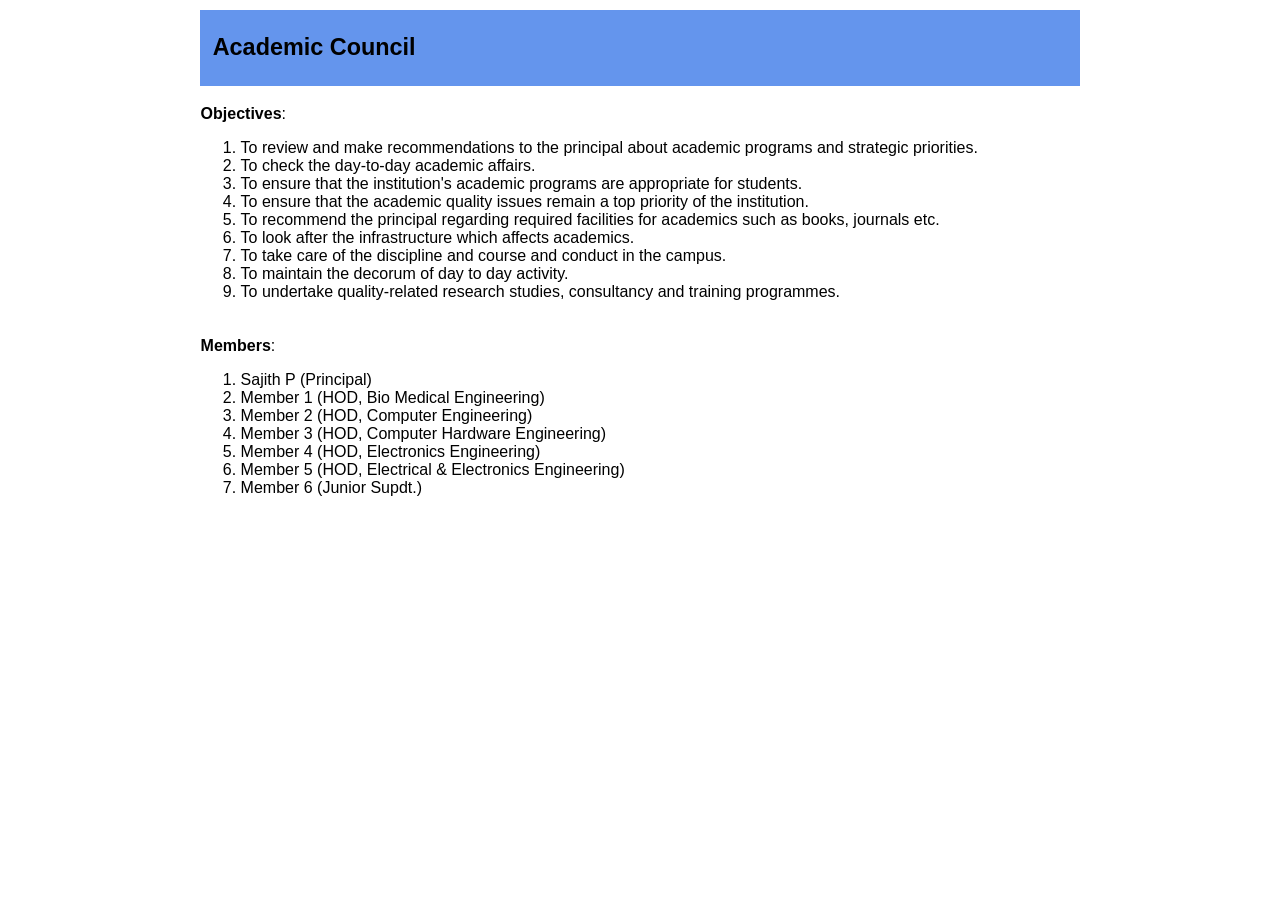
<file: source/acccomm.html>
<!DOCTYPE html>
<html>
	<body>
		<table align="center" width="70%">
			<tr style='font-family: Arial, sans-serif;font-weight: normal;font-size: 20px; background-color:cornflowerblue;'>
				<td>
					<h3>&nbsp&nbspAcademic Council </h3>
				</td>
			</tr>
			<tr style='font-family: Arial, sans-serif;font-weight: normal;font-size: 16px;'>
				<td>
					<p><strong>Objectives</strong>:</p>
				   <ol>
					<li>To review and make recommendations to the principal about academic programs and strategic priorities.</li>
					<li>To check the day-to-day academic affairs.</li>
					<li>To ensure that the institution's academic programs are appropriate for students.</li>
					<li>To ensure that the academic quality issues remain a top priority of the institution.</li>
					<li>To recommend the principal regarding required facilities for academics such as books, journals etc.</li>
					<li>To look after the infrastructure which affects academics.</li>
					<li>To take care of the discipline and course and conduct in the campus.</li>
					<li>To maintain the decorum of day to day activity.</li>
					<li>To undertake quality-related research studies, consultancy and training programmes.</li>
				     </ol>
				</td>
			</tr>
			<tr style='font-family: Arial, sans-serif;font-weight: normal;font-size: 16px;'>
				<td>
					<p><strong>Members</strong>:</p>
					<ol>
						<li>Sajith P (Principal)</li>
						<li>Member 1 (HOD, Bio Medical Engineering)</li>
						<li>Member 2 (HOD, Computer Engineering)</li>
						<li>Member 3 (HOD, Computer Hardware Engineering)</li>
						<li>Member 4 (HOD, Electronics Engineering)</li>
						<li>Member 5 (HOD, Electrical & Electronics Engineering)</li>
						<li>Member 6 (Junior Supdt.)</li>
					</ol>
				</td>
			</tr>
		</table>
	</body>
</html>
</file>
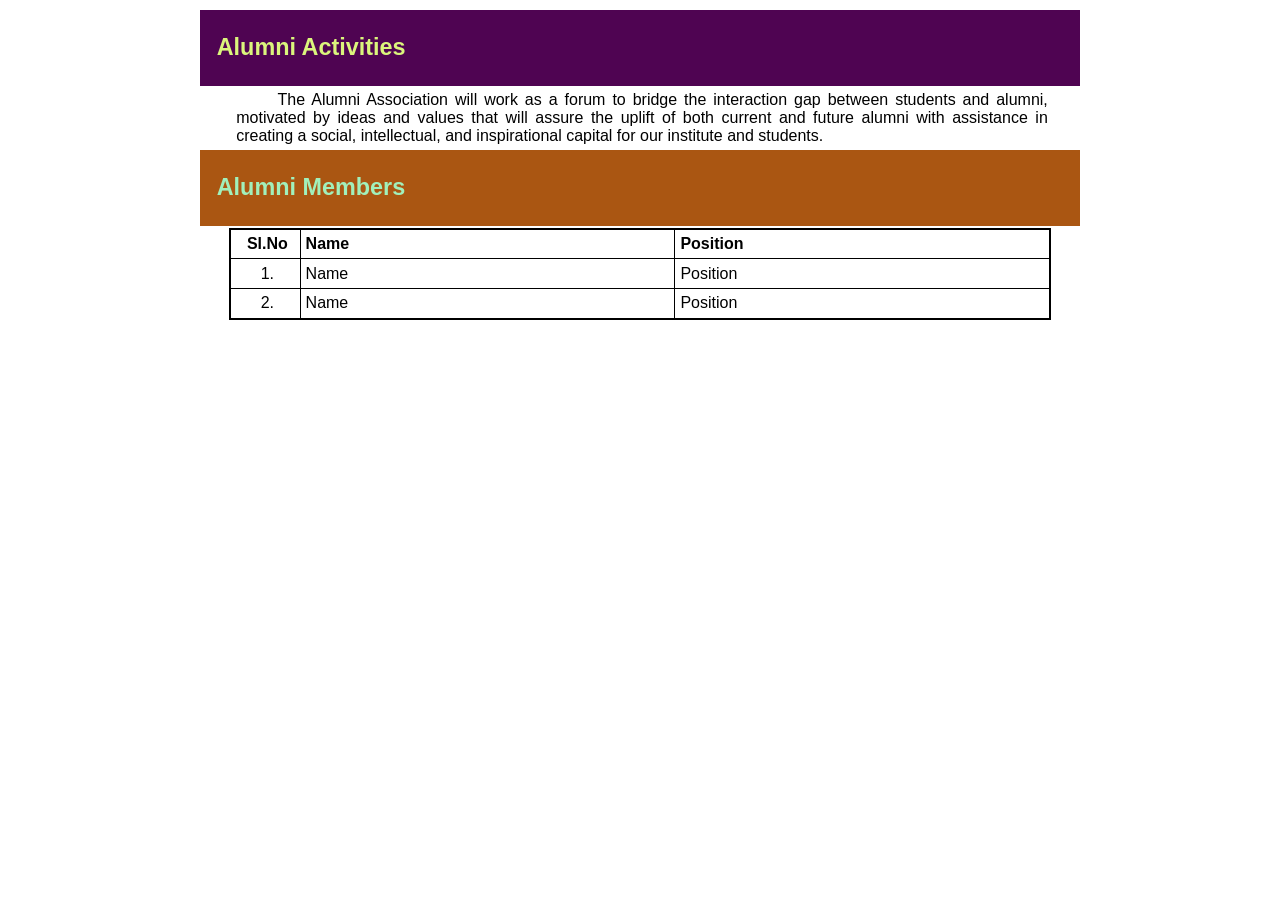
<file: source/alumniact.html>
<!DOCTYPE html>
<html>
	<head>
		<style>
			td{
				padding-left: 5px;
			}
		</style>
	</head>
	<body>
		<table align="center" width="70%">
			<tr style='font-family: Arial, sans-serif;font-weight: normal;font-size: 20px; background-color:rgb(79, 4, 82); 
			color:rgb(219, 245, 124)'>
				<td>
					<h3>&nbsp&nbspAlumni Activities </h3>
				</td>
			</tr>
		</table>
		<table align="center" width="65%">
			<tr style='font-family: Arial, sans-serif;font-weight: normal;font-size: 16px;'>
				<td align="justify">
					&nbsp;&nbsp;&nbsp;&nbsp;&nbsp;&nbsp;The Alumni Association will work as a forum to bridge the interaction 
					gap between students and alumni, motivated by ideas and values that will assure the uplift of both current 
					and future alumni with assistance in creating a social, intellectual, and inspirational capital for our 
					institute and students.
				</td>
			</tr>
		</table>

		<table align="center" width="70%">
			<tr style='font-family: Arial, sans-serif;font-weight: normal;font-size: 20px; background-color:rgb(170, 86, 18); 
			color:rgb(161, 240, 187)'>
				<td>
					<h3>&nbsp&nbspAlumni Members </h3>
				</td>
			</tr>
		</table>
		<table align="center" width="65%" border="2" style='border: 2px solid black; border-collapse: collapse;
			font-family: Arial, sans-serif;font-weight: normal;font-size: 16px;'>
			<tr style='font-weight: bold;' height="30px">
				<td align="center" width="5%">Sl.No</td>
				<td width="30%">Name</td>
				<td width="30%">Position</td>
			</tr>
			<tr height="30px">
				<td align="center" width="5%" >1.</td>
				<td width="30%">Name</td>
				<td width="30%">Position</td>
			</tr>
			<tr height="30px">
				<td align="center" width="5%" >2.</td>
				<td width="30%">Name</td>
				<td width="30%">Position</td>
			</tr>
		</table>
	</body>
</html>
</file>
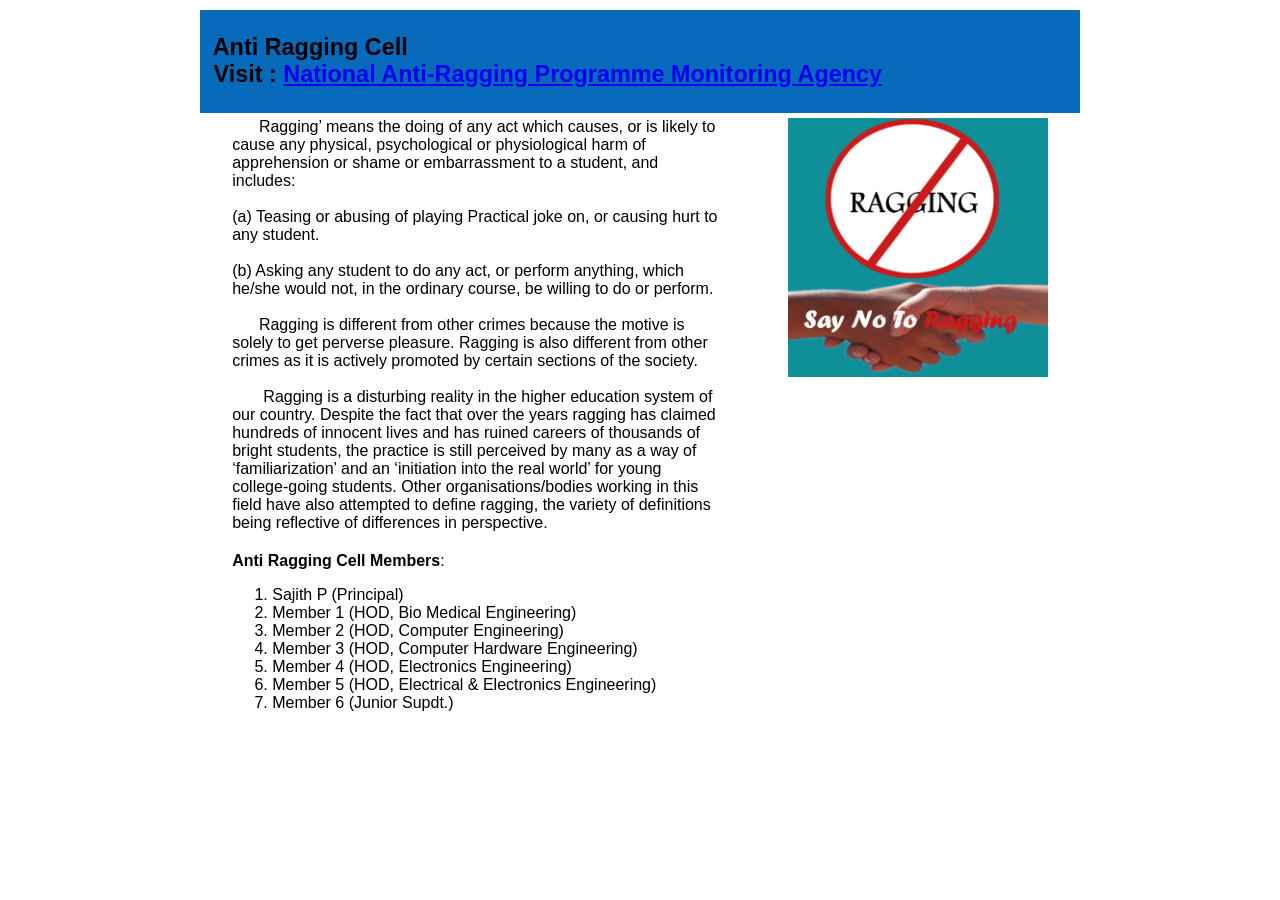
<file: source/antcomm.html>
<!DOCTYPE html>
<html>
	<body>
		<table align="center" width="70%">
			<tr style='font-family: Arial, sans-serif;font-weight: normal;font-size: 20px; background-color:rgb(7, 106, 187);'>
				<td>
					<h3> &nbsp&nbspAnti Ragging Cell
					<br>&nbsp&nbspVisit : <a href="https://www.antiragging.in/">National Anti-Ragging Programme Monitoring Agency</a> </h3>
				</td>
			</tr>
        	</table>
        	<table align="center" width="65%">
		    <tr style='font-family: Arial, sans-serif;font-weight: normal;font-size: 16px;'>
			<td width="60%">
				&nbsp&nbsp&nbsp&nbsp&nbsp&nbspRagging’ means the doing of any act which causes, 
				or is likely to cause any physical, psychological or physiological harm of 
				apprehension or shame or embarrassment to a student, and includes:
				<br><br>
    				(a) Teasing or abusing of playing Practical joke on, or causing hurt to any student.
    				<br><br>
				(b) Asking any student to do any act, or perform anything, which he/she would not, 
				in the ordinary course, be willing to do or perform.
				<br><br>
				&nbsp&nbsp&nbsp&nbsp&nbsp&nbspRagging is different from other crimes because the motive 
				is solely to get perverse pleasure. Ragging is also different from other crimes as it is 
				actively promoted by certain sections of the society.
				<br><br>
                    		&nbsp&nbsp&nbsp&nbsp&nbsp&nbsp Ragging is a  disturbing reality in the higher 
				education system of our country. Despite the fact that over  the years ragging 
				has claimed hundreds of innocent lives and has ruined careers of  thousands of 
				bright   students,  the  practice  is  still  perceived by  many as  a  way of 
				‘familiarization’ and an ‘initiation into 
                    		the real world’ for  young  college-going students. Other organisations/bodies 
                    		working in this  field have also  attempted  to define ragging, the variety of 
                    		definitions being reflective of differences in perspective.
			</td>
                	<td align="right" valign="top">
                    		<img src="../images/rag1.jpg" height="80%" width="80%">
                	</td>
		</tr>
		<tr style='font-family: Arial, sans-serif;font-weight: normal;font-size: 16px;'>
			<td>
				<p><strong>Anti Ragging Cell Members</strong>:</p>
					<ol>
						<li>Sajith P (Principal)</li>
						<li>Member 1 (HOD, Bio Medical Engineering)</li>
						<li>Member 2 (HOD, Computer Engineering)</li>
						<li>Member 3 (HOD, Computer Hardware Engineering)</li>
						<li>Member 4 (HOD, Electronics Engineering)</li>
						<li>Member 5 (HOD, Electrical & Electronics Engineering)</li>
						<li>Member 6 (Junior Supdt.)</li>
					</ol>
				</td>
			</tr>
		</table>
	</body>
</html>
</file>
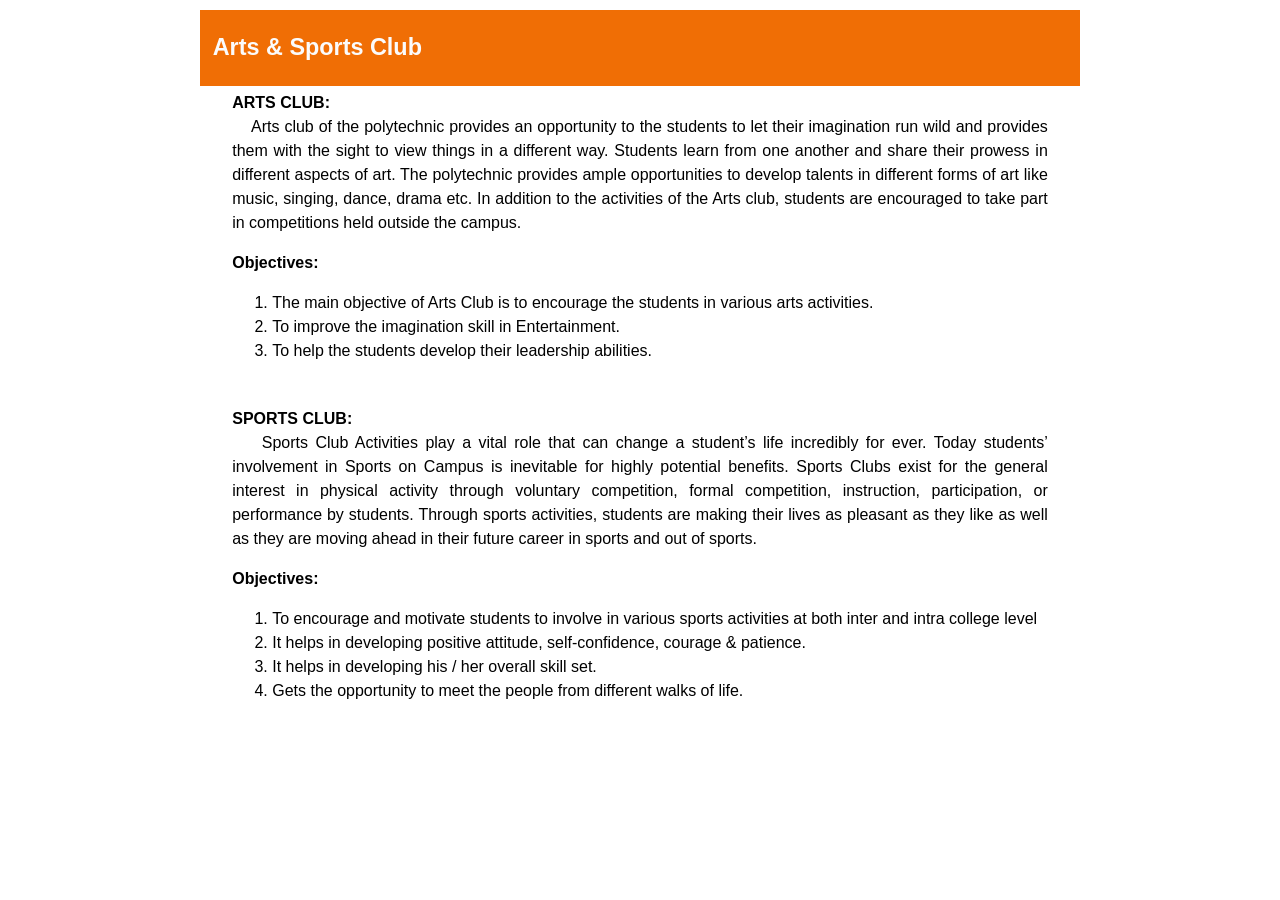
<file: source/arts.html>
<!DOCTYPE html>
<html>
	<body>
		<table align="center" width="70%">
			<tr style='font-family: Arial, sans-serif;font-weight: normal;font-size: 20px; background-color:rgb(240, 110, 5); color:rgb(251, 251, 252)'>
				<td>
					<h3>&nbsp&nbspArts & Sports Club </h3>
				</td>
			</tr>
		</table>
		<table align="center" width="65%">
			<tr style='font-family: Arial, sans-serif;font-weight: normal;font-size: 16px;'>
				<td align="justify" style='line-height: 150%;' width="90%">
					<strong>ARTS CLUB:</strong>
					<br>
					&nbsp&nbsp&nbsp&nbspArts club of the polytechnic provides an opportunity to the students to let 
					their imagination run wild and provides them with the sight to view things in a different way. 
					Students learn from one another and share their prowess in different aspects of art. The polytechnic 
					provides ample opportunities to develop talents in different forms of art like music, singing, 
					dance, drama etc. In addition to the activities of the Arts club, students are encouraged to take part 
					in competitions held outside the campus.
					<br>
					<p><strong>Objectives:</strong></p>
					<ol>
						<li>The main objective of Arts Club is to encourage the students in various arts activities.</li>
						<li>To improve the imagination skill in Entertainment.</li>
						<li>To help the students develop their leadership abilities.</li>
					</ol>
				</td>
			</tr>
			<tr style='font-family: Arial, sans-serif;font-weight: normal;font-size: 16px;'>
				<td align="justify" style='line-height: 150%;' width="90%">
					<br>
					<strong>SPORTS CLUB:</strong>
					<br>
					&nbsp&nbsp&nbsp&nbspSports Club Activities play a vital role that can change a student’s life incredibly 
					for ever. Today students’ involvement in Sports on Campus is inevitable for highly potential benefits.
					Sports Clubs exist for the general interest in physical activity through voluntary competition, 
					formal competition, instruction, participation, or performance by students.  Through sports activities, 
					students are making their lives as pleasant as they like as well as they are moving ahead in their 
					future career in sports and out of sports.
					<br>
					<p><strong>Objectives:</strong></p>
					<ol>
						<li>To encourage and motivate students to involve in various sports activities at both inter and intra college level</li>
						<li>It helps in developing positive attitude, self-confidence, courage & patience.</li>
						<li>It helps in developing his / her overall skill set.</li>
						<li>Gets the opportunity to meet the people from different walks of life.</li>
					</ol>
				</td>
			</tr>
		</table>
	</body>
</html>
</file>
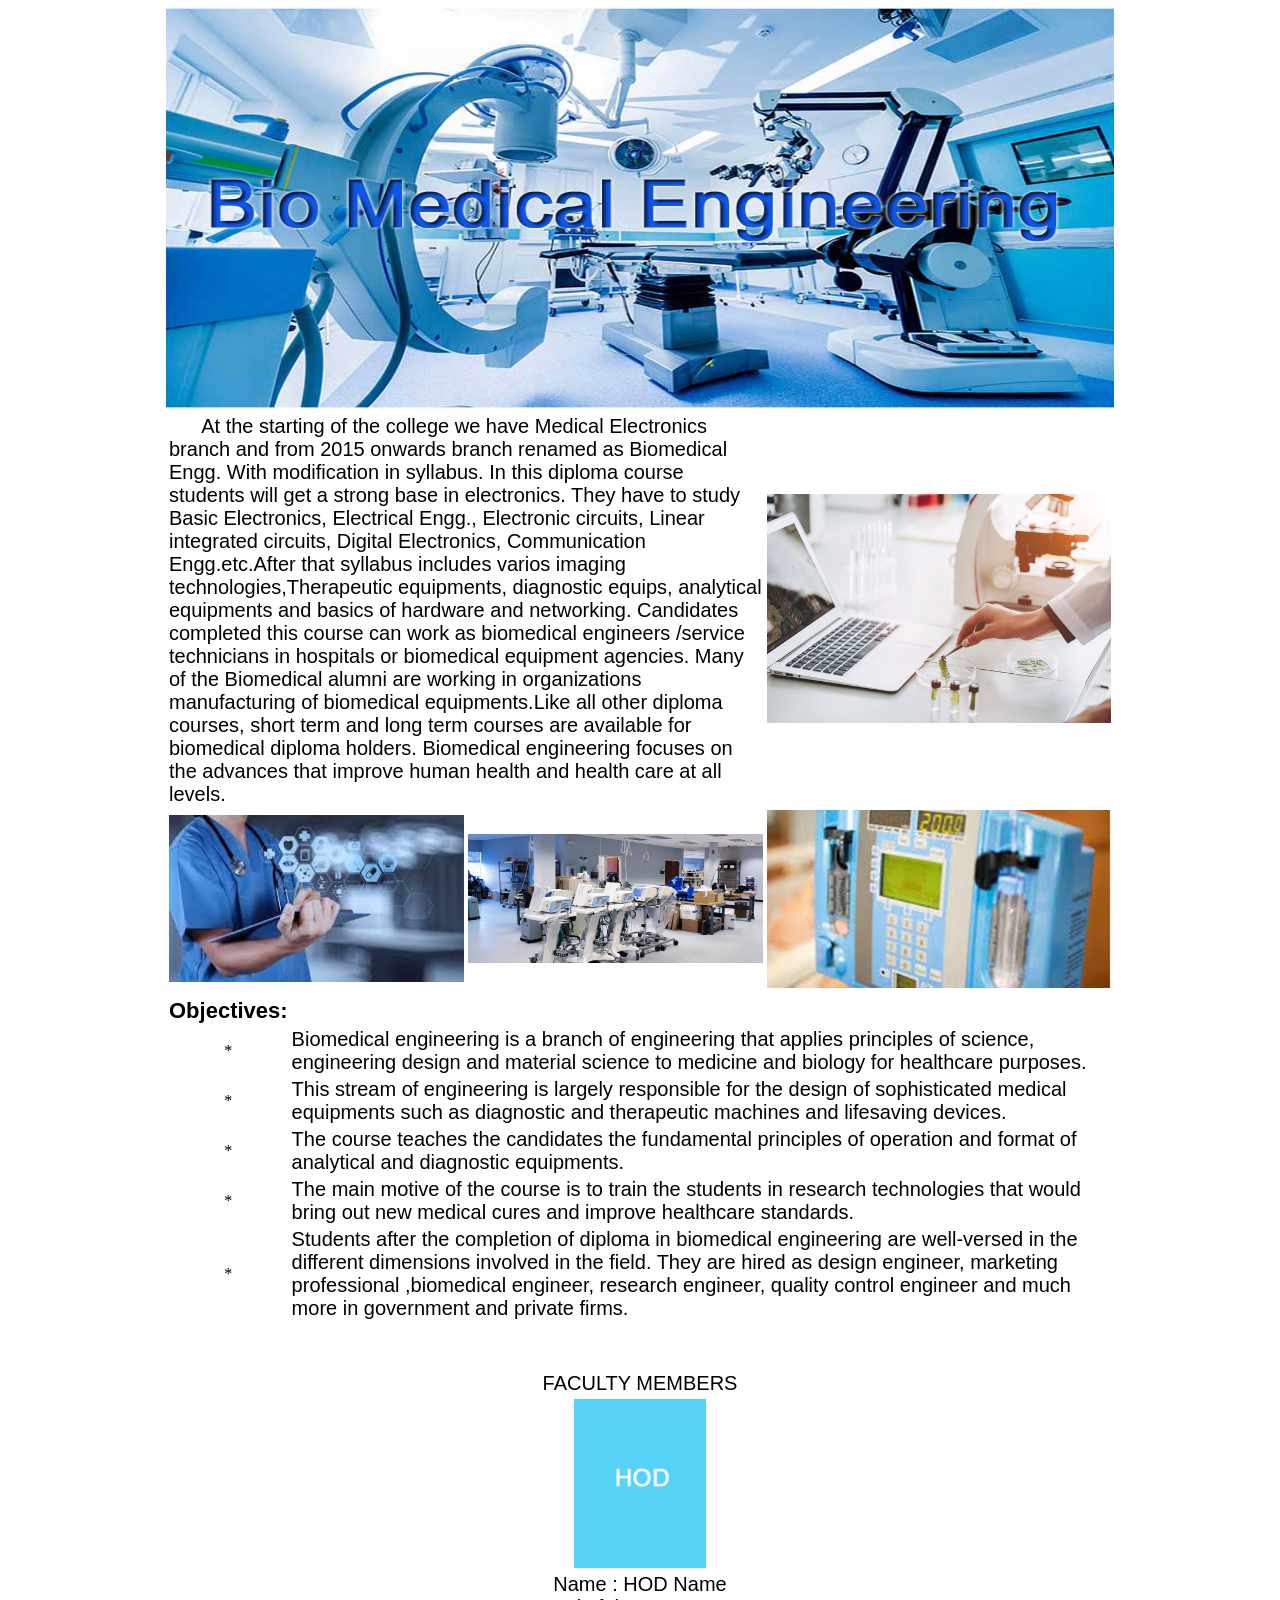
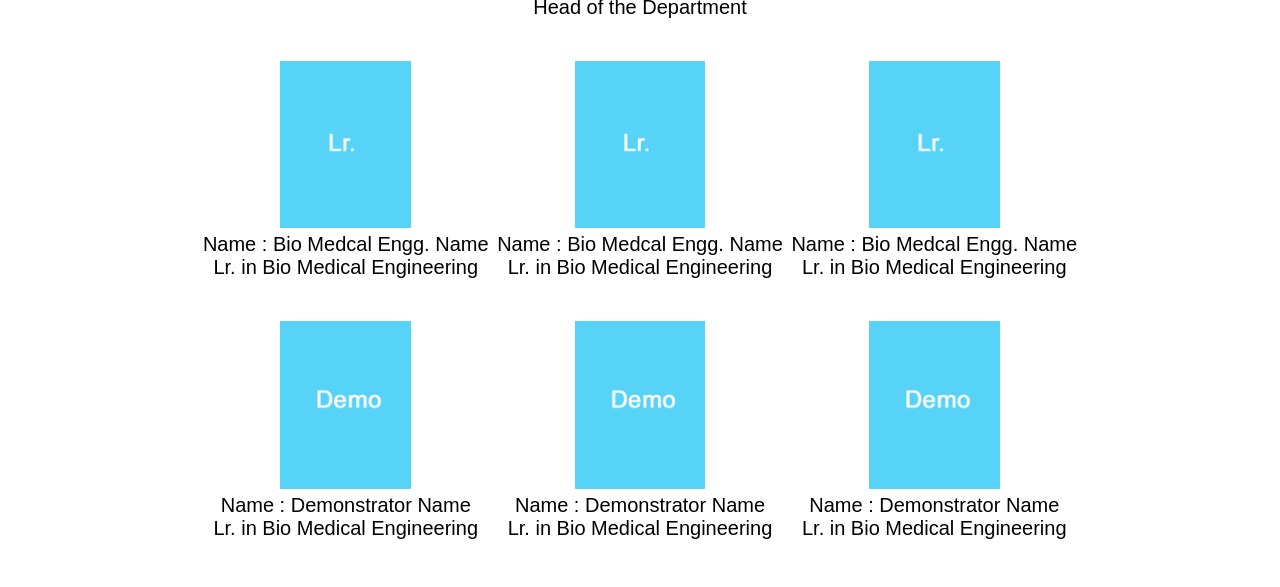
<file: source/bme.html>
<!DOCTYPE html PUBLIC "-//W3C//DTD XHTML 1.0 Strict//EN" "http://www.w3.org/TR/xhtml2/DTD/xhtml1-strict.dtd">
<html>
    <body>
        <center> 
            <img src="../images/bme1.jpg" width="75%" height="400px">
        </center>

        <table align="center" width="75%">
            <tr>
                <td width="65%" colspan="2" style='font-family: Arial, sans-serif;font-weight: normal;font-size: 20px;'>
                    &nbsp;&nbsp;&nbsp;&nbsp;&nbsp;&nbsp;At the starting of the college we have Medical Electronics 
                    branch and from 2015 onwards branch renamed as Biomedical Engg. With modification in syllabus. 
                    In this diploma course students will get a strong base in electronics. They have to study Basic Electronics, 
                    Electrical Engg., Electronic circuits, Linear integrated circuits, Digital Electronics, 
                    Communication Engg.etc.After that syllabus includes varios imaging technologies,Therapeutic 
                    equipments, diagnostic equips, analytical equipments and basics of hardware and networking. 
                    Candidates completed this course can work as biomedical engineers /service technicians 
                    in hospitals or biomedical equipment agencies. Many of the Biomedical  alumni are working 
                    in organizations manufacturing of biomedical equipments.Like all other diploma courses, 
                    short term and long term courses are available for biomedical diploma holders. 
                    Biomedical engineering focuses on the advances that improve human health and health 
                    care at all levels.
                </td>
                <td width="35%">
                    <img src = "../images/bio-1.jpg" height="100%" width="100%">
                </td>
                <tr>
                    <td width="30%">
                        <img src = "../images/bm2.jpg" height="120%" width="100%">
                    </td>
                    <td width="30%">
                        <img src = "../images/bm3.jpeg" height="100%" width="100%">
                    </td>
                    <td width="30%">
                        <img src = "../images/bm4.jpg" height="50%" width="100%">
                    </td>
                </tr>
            </tr>
        </table>

        <table align="center" width="75%">
            <tr>
                <td width=""95%" style='font-family: Arial, sans-serif;font-weight: bold;font-size: 22px;'>Objectives:</td>
            </tr>
            <tr>
                <td width="2%" align="center">*</td>
                <td width="98%" style='font-family: Arial, sans-serif;font-weight: normal;font-size: 20px;'>
                    Biomedical engineering is a branch of engineering that applies principles of science, 
                    engineering design and material science to medicine and biology for healthcare purposes.   
                </td>
            </tr>
            <tr>
                <td width="2%" align="center">*</td>
                <td width="98%" style='font-family: Arial, sans-serif;font-weight: normal;font-size: 20px;'>
                    This stream of engineering is largely responsible for the design of sophisticated medical 
                    equipments such as diagnostic and therapeutic machines and lifesaving devices.
                </td>
            </tr>
            <tr>
                <td width="2%" align="center">*</td>
                <td width="98%" style='font-family: Arial, sans-serif;font-weight: normal;font-size: 20px;'>
                    The course teaches the candidates the fundamental principles of operation and format of analytical and diagnostic equipments.
                </td>
            </tr>

            <tr>
                <td width="2%" align="center">*</td>
                <td width="98%" style='font-family: Arial, sans-serif;font-weight: normal;font-size: 20px;'>
                    The main motive of the course is to train the students in research technologies that would 
                    bring out new medical cures and improve healthcare standards.
                </td>
            </tr>

            <tr>
                <td width="2%" align="center">*</td>
                <td width="98%" style='font-family: Arial, sans-serif;font-weight: normal;font-size: 20px;'>
                    Students after the completion of diploma in biomedical engineering are well-versed in the 
                    different dimensions involved in the field. They are hired as design engineer, marketing 
                    professional ,biomedical engineer, research engineer, quality control engineer 
                    and much more in government and private firms.
                </td>
            </tr>
        </table>

        <table align="center" width="70%" style='font-family: Arial, sans-serif;font-weight: normal;font-size: 20px;'>
            <tr>
                <td align="center" colspan="3">
                    <br><br>
                        FACULTY MEMBERS
                </td>
            </tr>

            <tr>
                <td align="center">
                    <img src="../images/hod.jpg" width="15%" height="15%">
                    <br>
                        Name : HOD Name
                    <br>
                    Head of the Department
                </td>
            </tr>
        </table>
        <br><br>
        <table align="center" width="70%" style='font-family: Arial, sans-serif;font-weight: normal;font-size: 20px;'>
            <tr>
                <td align="center">
                    <img src="../images/lr.jpg" width="45%" height="45%">
                    <br>
                    Name : Bio Medcal Engg. Name
                    <br>
                    Lr. in Bio Medical Engineering
                </td>
                <td align="center">
                    <img src="../images/lr.jpg" width="45%" height="45%">
                    <br>
                    Name : Bio Medcal Engg. Name
                    <br>
                    Lr. in Bio Medical Engineering
                </td>
                <td align="center">
                    <img src="../images/lr.jpg" width="45%" height="45%">
                    <br>
                    Name : Bio Medcal Engg. Name
                    <br>
                    Lr. in Bio Medical Engineering
                </td>
            </tr>
        </table>
        <br><br>
        <table align="center" width="70%" style='font-family: Arial, sans-serif;font-weight: normal;font-size: 20px;'>
            <tr>
                <td align="center">
                    <img src="../images/demo.jpg" width="45%" height="45%">
                    <br>
                    Name : Demonstrator Name
                    <br>
                    Lr. in Bio Medical Engineering
                </td>
                <td align="center">
                    <img src="../images/demo.jpg" width="45%" height="45%">
                    <br>
                    Name : Demonstrator Name
                    <br>
                    Lr. in Bio Medical Engineering
                </td>
                <td align="center">
                    <img src="../images/demo.jpg" width="45%" height="45%">
                    <br>
                    Name : Demonstrator Name
                    <br>
                    Lr. in Bio Medical Engineering
                </td>
            </tr>
        </table>
        <br><br>    
    </body>
</html>
</file>
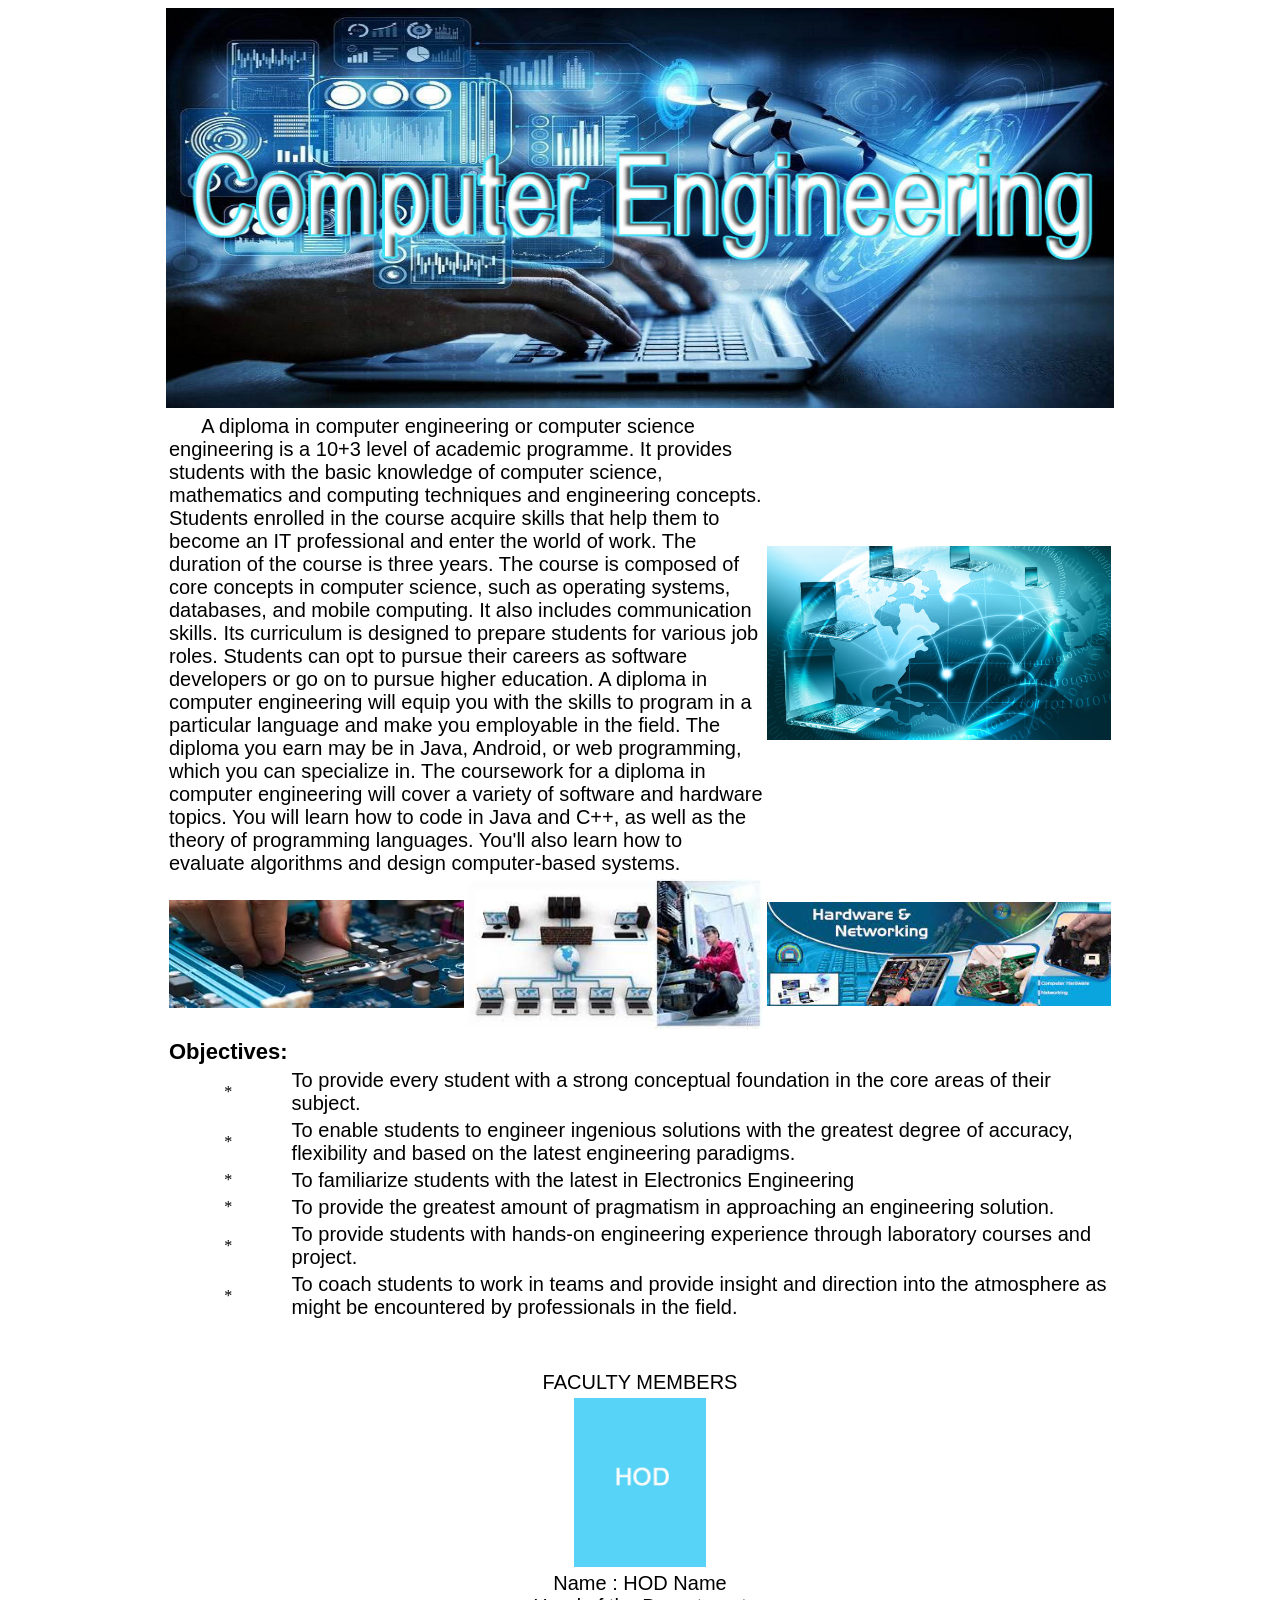
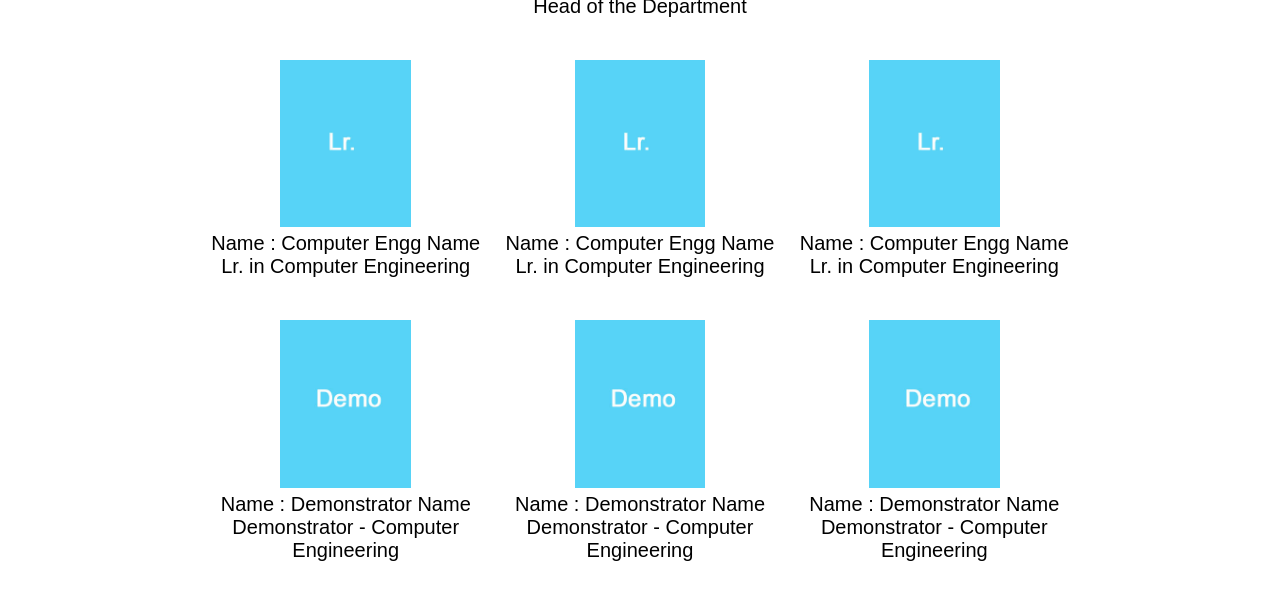
<file: source/ce.html>
<!DOCTYPE html PUBLIC "-//W3C//DTD XHTML 1.0 Strict//EN" "http://www.w3.org/TR/xhtml2/DTD/xhtml1-strict.dtd">
<html>
    <body>
        <center> 
            <img src="../images/ce1.jpg" width="75%" height="400px">
        </center>
        <table align="center" width="75%">
            <tr>
                <td width="65%" colspan="2" style='font-family: Arial, sans-serif;font-weight: normal;font-size: 20px;'>
                    &nbsp;&nbsp;&nbsp;&nbsp;&nbsp;&nbsp;A diploma in computer engineering or computer science engineering is a 10+3 level of academic programme. 
                    It provides students with the basic knowledge of computer science, mathematics and computing techniques and engineering concepts. 
                    Students enrolled in the course acquire skills that help them to become an IT professional and enter the world of work. 
                    The duration of the course is three years. The course is composed of core concepts in computer science, such as operating systems, 
                    databases, and mobile computing. It also includes communication skills. Its curriculum is designed to prepare students for 
                    various job roles. Students can opt to pursue their careers as software developers or go on to pursue higher education. 
                    A diploma in computer engineering will equip you with the skills to program in a particular language and make you employable in the field. The diploma you earn may be in Java, Android, or web programming, which you can specialize in. 
                    The coursework for a diploma in computer engineering will cover a variety of software and hardware topics. You will learn 
                    how to code in Java and C++, as well as the theory of programming languages. You'll also learn how to evaluate algorithms 
                    and design computer-based systems. 
                </td>
                <td width="35%">
                    <img src = "../images/che2.jpg" height="100%" width="100%">
                </td>
                <tr>
                    <td width="30%">
                        <img src = "../images/che3.jpg" height="120%" width="100%">
                    </td>
                    <td width="30%">
                        <img src = "../images/che4.jpg" height="100%" width="100%">
                    </td>
                    <td width="30%">
                        <img src = "../images/che5.jpg" height="50%" width="100%">
                    </td>
                </tr>
            </tr>
        </table>

        <table align="center" width="75%">
            <tr>
                <td width=""95%" style='font-family: Arial, sans-serif;font-weight: bold;font-size: 22px;'>Objectives:</td>
            </tr>
            <tr>
                <td width="2%" align="center">*</td>
                <td width="98%" style='font-family: Arial, sans-serif;font-weight: normal;font-size: 20px;'>
                    To provide every student with a strong conceptual foundation in the core areas of their subject.   
                </td>
            </tr>
            <tr>
                <td width="2%" align="center">*</td>
                <td width="98%" style='font-family: Arial, sans-serif;font-weight: normal;font-size: 20px;'>
                    To enable students to engineer ingenious solutions with the greatest degree of accuracy, flexibility and based on the latest engineering paradigms.
            </tr>
            <tr>
                <td width="2%" align="center">*</td>
                <td width="98%" style='font-family: Arial, sans-serif;font-weight: normal;font-size: 20px;'>
                    To familiarize students with the latest in Electronics Engineering
                </td>
            </tr>

            <tr>
                <td width="2%" align="center">*</td>
                <td width="98%" style='font-family: Arial, sans-serif;font-weight: normal;font-size: 20px;'>     
                    To provide the greatest amount of pragmatism in approaching an engineering solution.
                </td>
            </tr>

            <tr>
                <td width="2%" align="center">*</td>
                <td width="98%" style='font-family: Arial, sans-serif;font-weight: normal;font-size: 20px;'>
                    To provide students with hands-on engineering experience through laboratory courses and project.
                </td>
            </tr>

            <tr>
                <td width="2%" align="center">*</td>
                <td width="98%" style='font-family: Arial, sans-serif;font-weight: normal;font-size: 20px;'>
                    To coach students to work in teams and provide insight and direction into the atmosphere as might be encountered by professionals in the field.
                </td>
            </tr>
        </table>

                <table align="center" width="70%" style='font-family: Arial, sans-serif;font-weight: normal;font-size: 20px;'>
            <tr>
                <td align="center" colspan="3">
                    <br><br>
                        FACULTY MEMBERS
                </td>
            </tr>

            <tr>
                <td align="center">
                    <img src="../images/hod.jpg" width="15%" height="15%">
                    <br>
                        Name : HOD Name
                    <br>
                    Head of the Department
                </td>
            </tr>
        </table>
        <br><br>
        <table align="center" width="70%" style='font-family: Arial, sans-serif;font-weight: normal;font-size: 20px;'>
            <tr>
                <td align="center">
                    <img src="../images/lr.jpg" width="45%" height="45%">
                    <br>
                    Name : Computer Engg Name
                    <br>
                    Lr. in Computer Engineering
                </td>
                <td align="center">
                    <img src="../images/lr.jpg" width="45%" height="45%">
                    <br>
                    Name : Computer Engg Name
                    <br>
                    Lr. in Computer Engineering
                </td>
                <td align="center">
                    <img src="../images/lr.jpg" width="45%" height="45%">
                    <br>
                    Name : Computer Engg Name
                    <br>
                    Lr. in Computer Engineering
                </td>
            </tr>
        </table>
        <br><br>
        <table align="center" width="70%" style='font-family: Arial, sans-serif;font-weight: normal;font-size: 20px;'>
            <tr>
                <td align="center">
                    <img src="../images/demo.jpg" width="45%" height="45%">
                    <br>
                    Name : Demonstrator Name
                    <br>
                    Demonstrator - Computer Engineering
                </td>
                <td align="center">
                    <img src="../images/demo.jpg" width="45%" height="45%">
                    <br>
                    Name : Demonstrator Name
                    <br>
                    Demonstrator - Computer Engineering
                </td>
                <td align="center">
                    <img src="../images/demo.jpg" width="45%" height="45%">
                    <br>
                    Name : Demonstrator Name
                    <br>
                    Demonstrator - Computer Engineering
                </td>
            </tr>
        </table>
        <br><br>  
    </body>
</html>
</file>
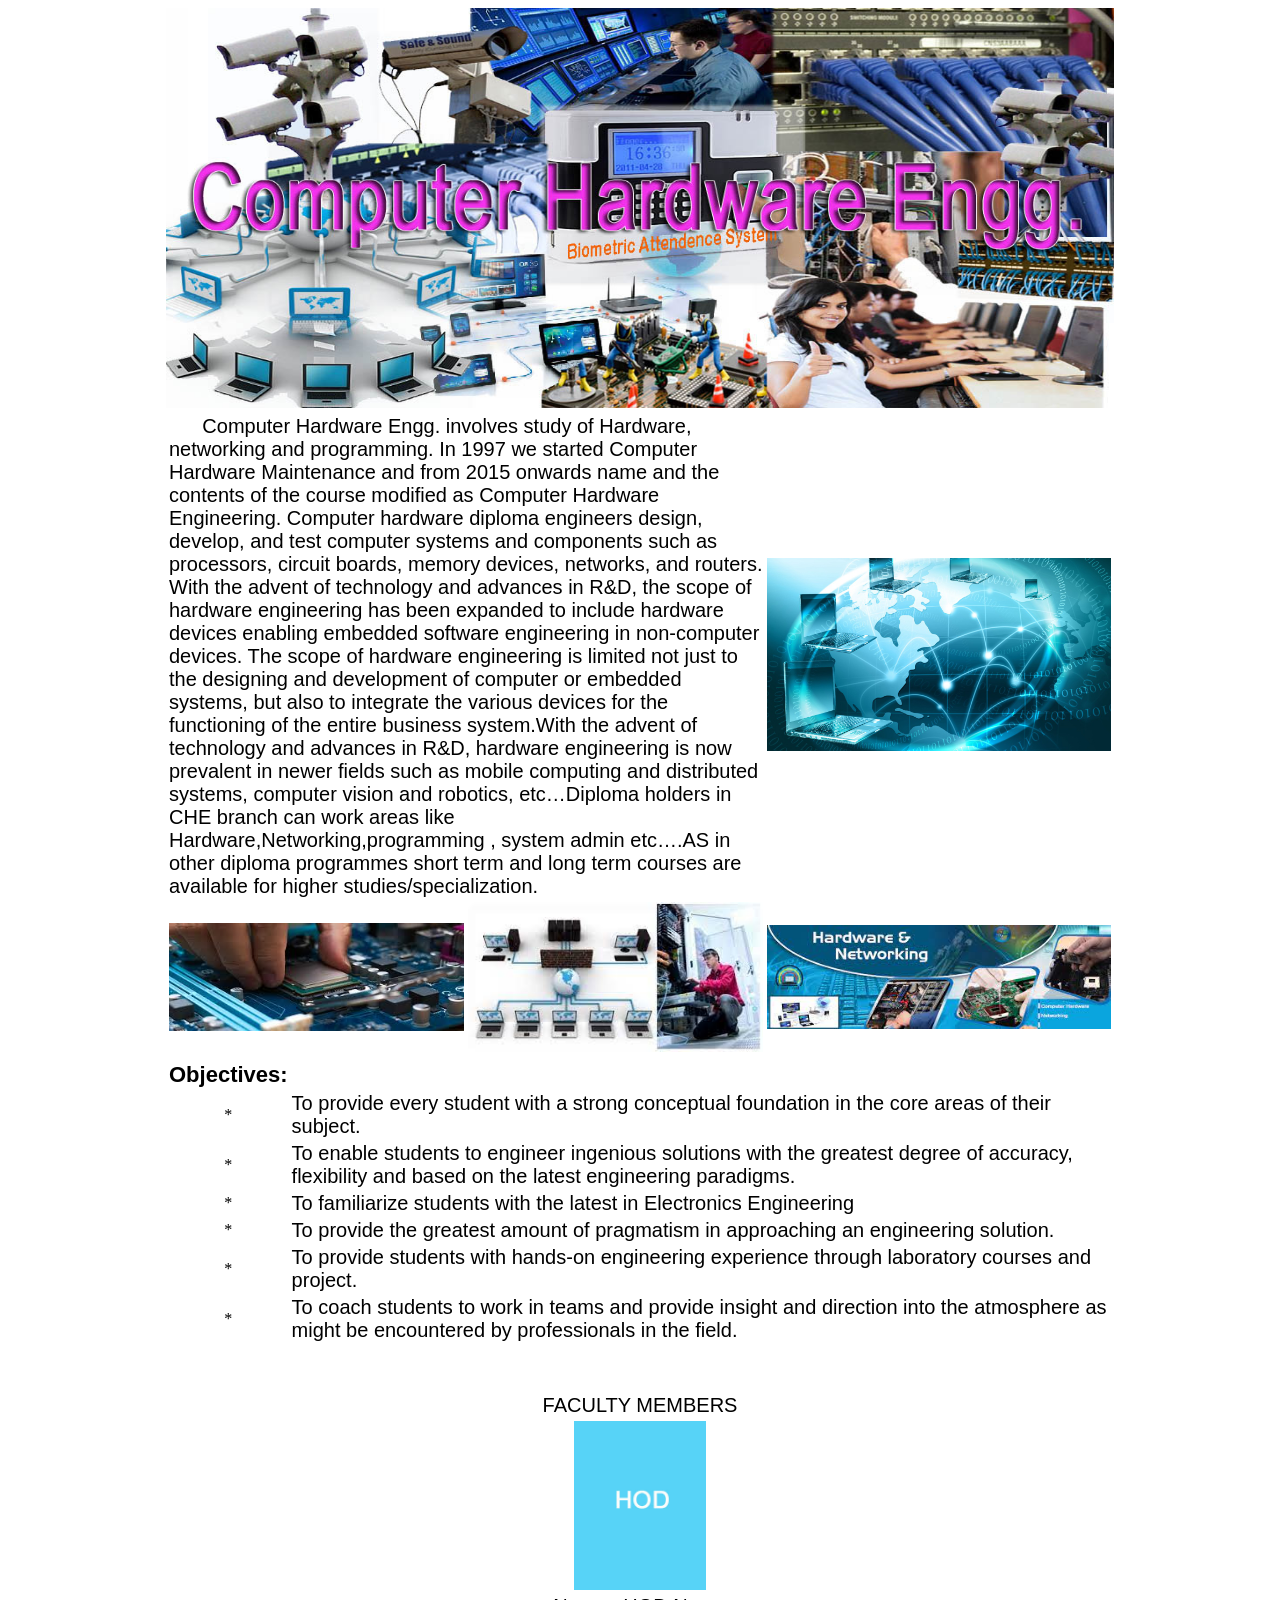
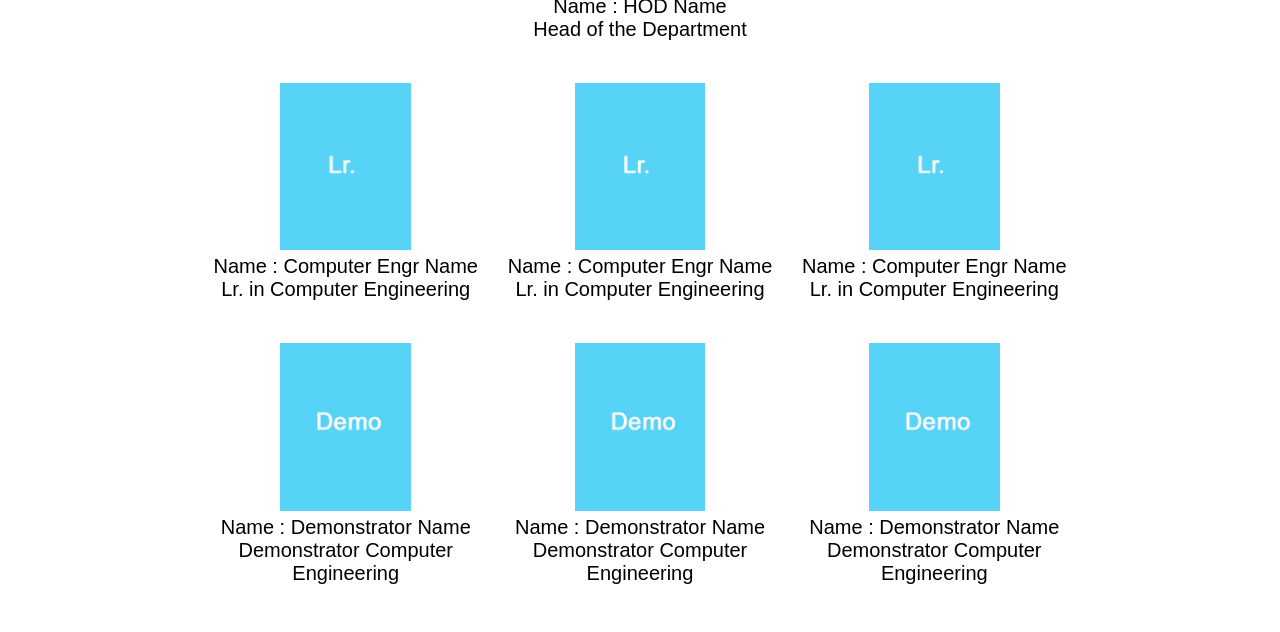
<file: source/che.html>
<!DOCTYPE html PUBLIC "-//W3C//DTD XHTML 1.0 Strict//EN" "http://www.w3.org/TR/xhtml2/DTD/xhtml1-strict.dtd">
<html>
    <body>
        <center> 
            <img src="../images/che1.jpg" width="75%" height="400px">
        </center>
        <table align="center" width="75%">
            <tr>
                <td width="65%" colspan="2" style='font-family: Arial, sans-serif;font-weight: normal;font-size: 20px;'>
                    &nbsp;&nbsp;&nbsp;&nbsp;&nbsp;&nbsp;Computer Hardware Engg. involves study of Hardware, networking and programming. 
                    In 1997 we started Computer Hardware Maintenance and  from 2015 onwards name  and the contents of the course 
                    modified as Computer Hardware Engineering. Computer hardware diploma engineers design, develop, and test 
                    computer systems and components such as processors, circuit boards, memory devices, networks, and routers. 
                     With the advent of technology and advances in R&D, the scope of hardware engineering has been expanded to 
                     include hardware devices enabling embedded software engineering in non-computer devices. The scope of 
                     hardware engineering is limited not just to the designing and development of computer or embedded systems, 
                     but also to integrate the various devices for the functioning of the entire business system.With the advent 
                     of technology and advances in R&D, hardware engineering is now prevalent in newer fields such as mobile 
                     computing and distributed systems, computer vision and robotics, etc…Diploma holders in CHE branch can 
                     work areas like Hardware,Networking,programming , system admin  etc….AS in other diploma programmes 
                     short term and long term courses are available for higher studies/specialization.
                </td>
                <td width="35%">
                    <img src = "../images/che2.jpg" height="100%" width="100%">
                </td>
                <tr>
                    <td width="30%">
                        <img src = "../images/che3.jpg" height="120%" width="100%">
                    </td>
                    <td width="30%">
                        <img src = "../images/che4.jpg" height="100%" width="100%">
                    </td>
                    <td width="30%">
                        <img src = "../images/che5.jpg" height="50%" width="100%">
                    </td>
                </tr>
            </tr>
        </table>

        <table align="center" width="75%">
            <tr>
                <td width=""95%" style='font-family: Arial, sans-serif;font-weight: bold;font-size: 22px;'>Objectives:</td>
            </tr>
            <tr>
                <td width="2%" align="center">*</td>
                <td width="98%" style='font-family: Arial, sans-serif;font-weight: normal;font-size: 20px;'>
                    To provide every student with a strong conceptual foundation in the core areas of their subject.   
                </td>
            </tr>
            <tr>
                <td width="2%" align="center">*</td>
                <td width="98%" style='font-family: Arial, sans-serif;font-weight: normal;font-size: 20px;'>
                   To enable students to engineer ingenious solutions with the greatest degree of accuracy, flexibility and based on the latest engineering paradigms.
            </tr>
            <tr>
                <td width="2%" align="center">*</td>
                <td width="98%" style='font-family: Arial, sans-serif;font-weight: normal;font-size: 20px;'>
                    To familiarize students with the latest in Electronics Engineering
                </td>
            </tr>

            <tr>
                <td width="2%" align="center">*</td>
                <td width="98%" style='font-family: Arial, sans-serif;font-weight: normal;font-size: 20px;'>     
                    To provide the greatest amount of pragmatism in approaching an engineering solution.
                </td>
            </tr>

            <tr>
                <td width="2%" align="center">*</td>
                <td width="98%" style='font-family: Arial, sans-serif;font-weight: normal;font-size: 20px;'>
                    To provide students with hands-on engineering experience through laboratory courses and project.
                </td>
            </tr>

            <tr>
                <td width="2%" align="center">*</td>
                <td width="98%" style='font-family: Arial, sans-serif;font-weight: normal;font-size: 20px;'>
                    To coach students to work in teams and provide insight and direction into the atmosphere as might be encountered by professionals in the field.
                </td>
            </tr>
        </table>

                <table align="center" width="70%" style='font-family: Arial, sans-serif;font-weight: normal;font-size: 20px;'>
            <tr>
                <td align="center" colspan="3">
                    <br><br>
                        FACULTY MEMBERS
                </td>
            </tr>

            <tr>
                <td align="center">
                    <img src="../images/hod.jpg" width="15%" height="15%">
                    <br>
                        Name : HOD Name
                    <br>
                    Head of the Department
                </td>
            </tr>
        </table>
        <br><br>
        <table align="center" width="70%" style='font-family: Arial, sans-serif;font-weight: normal;font-size: 20px;'>
            <tr>
                <td align="center">
                    <img src="../images/lr.jpg" width="45%" height="45%">
                    <br>
                    Name : Computer Engr Name
                    <br>
                    Lr. in Computer Engineering
                </td>
                <td align="center">
                    <img src="../images/lr.jpg" width="45%" height="45%">
                    <br>
                    Name : Computer Engr Name
                    <br>
                    Lr. in Computer Engineering
                </td>
                <td align="center">
                    <img src="../images/lr.jpg" width="45%" height="45%">
                    <br>
                    Name : Computer Engr Name
                    <br>
                    Lr. in Computer Engineering
                </td>
            </tr>
        </table>
        <br><br>
        <table align="center" width="70%" style='font-family: Arial, sans-serif;font-weight: normal;font-size: 20px;'>
            <tr>
                <td align="center">
                    <img src="../images/demo.jpg" width="45%" height="45%">
                    <br>
                    Name : Demonstrator Name
                    <br>
                   Demonstrator Computer Engineering
                </td>
                <td align="center">
                    <img src="../images/demo.jpg" width="45%" height="45%">
                    <br>
                    Name : Demonstrator Name
                    <br>
                    Demonstrator Computer Engineering
                </td>
                <td align="center">
                    <img src="../images/demo.jpg" width="45%" height="45%">
                    <br>
                    Name : Demonstrator Name
                    <br>
                    Demonstrator Computer Engineering
                </td>
            </tr>
        </table>
        <br><br>  
    </body>
</html>
</file>
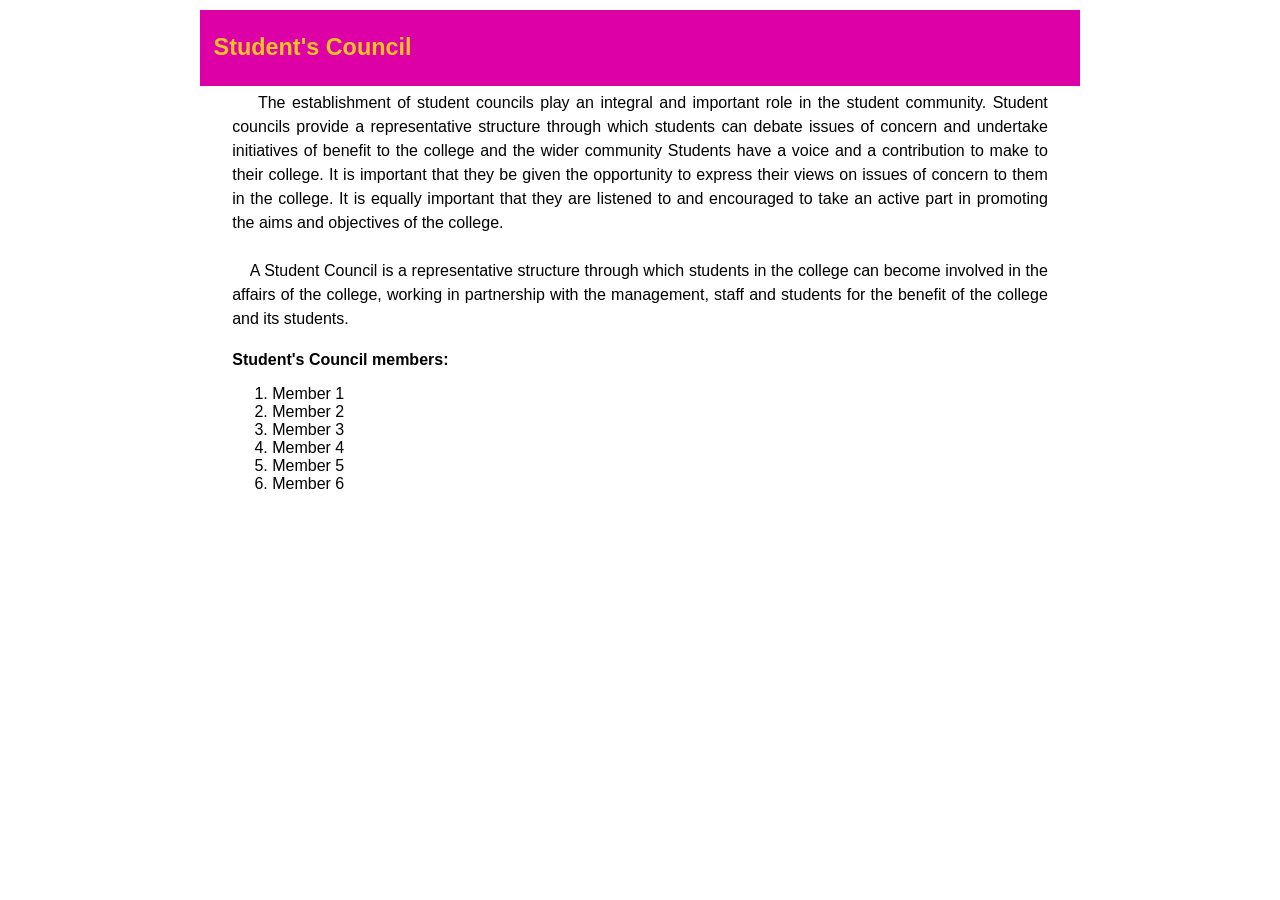
<file: source/council.html>
<!DOCTYPE html>
<html>
	<body>
		<table align="center" width="70%">
			<tr style='font-family: Arial, sans-serif;font-weight: normal;font-size: 20px; background-color:rgb(221, 0, 166); color:rgb(243, 195, 37)'>
				<td>
					<h3>&nbsp&nbspStudent's Council </h3>
				</td>
			</tr>
		</table>
		<table align="center" width="65%">
			<tr style='font-family: Arial, sans-serif;font-weight: normal;font-size: 16px;'>
				<td align="justify" style='line-height: 150%;' width="90%">
					&nbsp&nbsp&nbsp&nbspThe establishment of student councils play an integral and important
					role in the student community. Student councils provide a representative
					structure through which students can debate issues of concern and
					undertake initiatives of benefit to the college and the wider community
					Students have a voice and a contribution to make to their college. It is
					important that they be given the opportunity to express their views on
					issues of concern to them in the college. It is equally important that they
					are listened to and encouraged to take an active part in promoting the
					aims and objectives of the college.

					<br><br>
					&nbsp&nbsp&nbsp&nbspA Student Council is a representative structure through which students
					in the college can become involved in the affairs of the college, working
					in partnership with the management, staff and students for the benefit of
					the college and its students.
				</td>
			</tr>
			<tr style='font-family: Arial, sans-serif;font-weight: normal;font-size: 16px;'>
				<td>
					<p><strong>Student's Council members:</strong></p>
					<ol>
						<li>Member 1 </li>
						<li>Member 2 </li>
						<li>Member 3 </li>
						<li>Member 4 </li>
						<li>Member 5 </li>
						<li>Member 6 </li>
					</ol>
				</td>
			</tr>
		</table>
	</body>
</html>
</file>
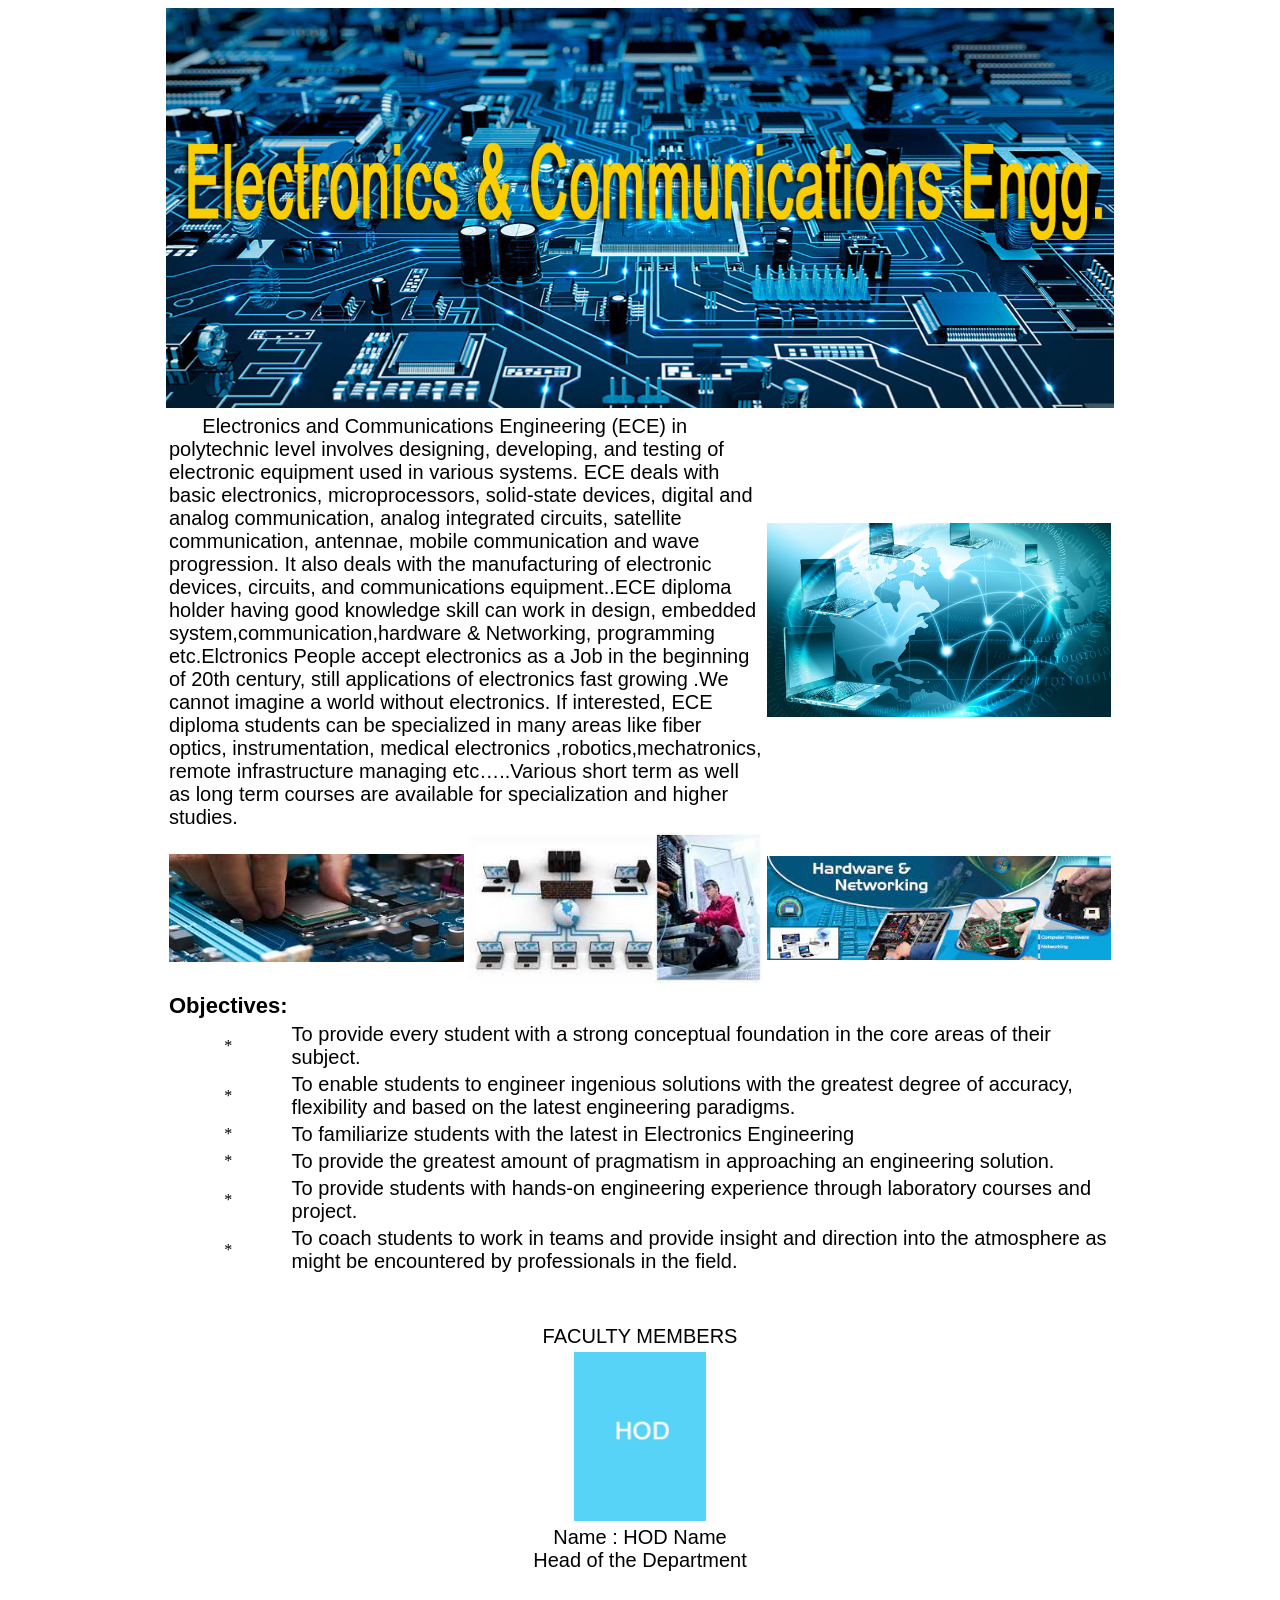
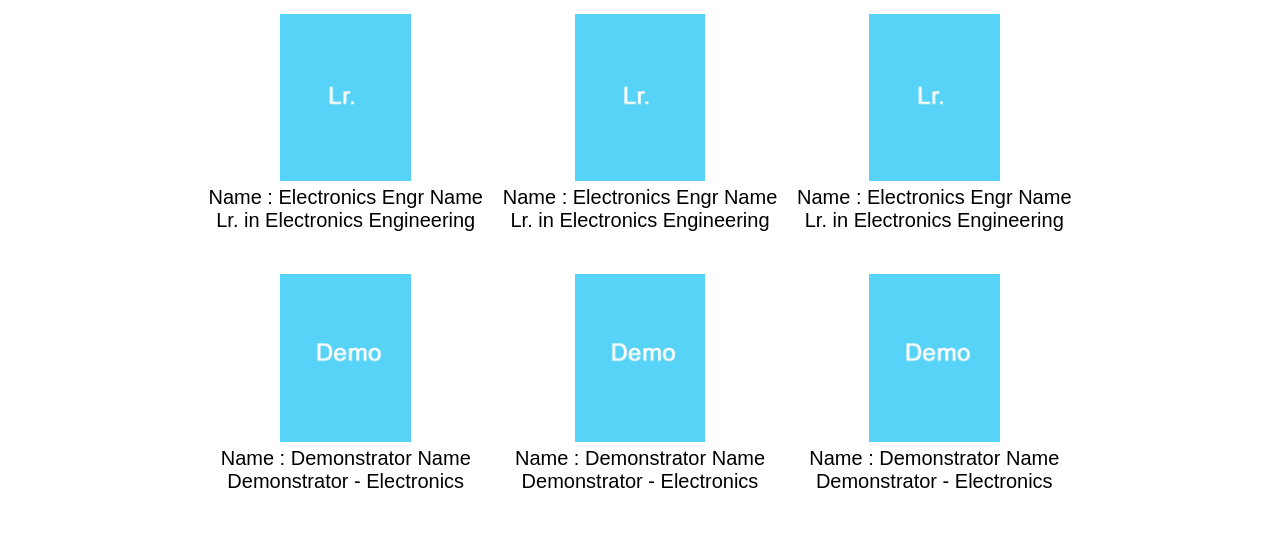
<file: source/ec.html>
<!DOCTYPE html PUBLIC "-//W3C//DTD XHTML 1.0 Strict//EN" "http://www.w3.org/TR/xhtml2/DTD/xhtml1-strict.dtd">
<html>
    <body>
        <center> 
            <img src="../images/ec1.jpg" width="75%" height="400px">
        </center>
        <table align="center" width="75%">
            <tr>
                <td width="65%" colspan="2" style='font-family: Arial, sans-serif;font-weight: normal;font-size: 20px;'>
                    &nbsp;&nbsp;&nbsp;&nbsp;&nbsp;&nbsp;Electronics and Communications Engineering (ECE)  in polytechnic level involves 
                    designing, developing, and testing of electronic equipment used in various systems. ECE deals with basic electronics, 
                    microprocessors, solid-state devices, digital and analog communication, analog integrated circuits,
                    satellite communication, antennae, mobile communication and wave progression. It also deals with the 
                    manufacturing of electronic devices, circuits, and communications equipment..ECE diploma holder  
                    having good knowledge skill can work in design, embedded system,communication,hardware & Networking, 
                    programming etc.Elctronics People accept electronics as a Job  in the beginning of 20th century, 
                    still applications of electronics  fast growing .We cannot imagine a world without electronics. 
                    If interested, ECE diploma students can be specialized in many areas like fiber optics, instrumentation, 
                    medical electronics ,robotics,mechatronics, remote infrastructure managing etc…..Various short term as 
                    well as long term courses are available for specialization and higher studies.
                </td>
                <td width="35%">
                    <img src = "../images/che2.jpg" height="100%" width="100%">
                </td>
                <tr>
                    <td width="30%">
                        <img src = "../images/che3.jpg" height="120%" width="100%">
                    </td>
                    <td width="30%">
                        <img src = "../images/che4.jpg" height="100%" width="100%">
                    </td>
                    <td width="30%">
                        <img src = "../images/che5.jpg" height="50%" width="100%">
                    </td>
                </tr>
            </tr>
        </table>

        <table align="center" width="75%">
            <tr>
                <td width=""95%" style='font-family: Arial, sans-serif;font-weight: bold;font-size: 22px;'>Objectives:</td>
            </tr>
            <tr>
                <td width="2%" align="center">*</td>
                <td width="98%" style='font-family: Arial, sans-serif;font-weight: normal;font-size: 20px;'>
                    To provide every student with a strong conceptual foundation in the core areas of their subject.   
                </td>
            </tr>
            <tr>
                <td width="2%" align="center">*</td>
                <td width="98%" style='font-family: Arial, sans-serif;font-weight: normal;font-size: 20px;'>
                    To enable students to engineer ingenious solutions with the greatest degree of accuracy, flexibility and based on the latest engineering paradigms.
            </tr>
            <tr>
                <td width="2%" align="center">*</td>
                <td width="98%" style='font-family: Arial, sans-serif;font-weight: normal;font-size: 20px;'>
                    To familiarize students with the latest in Electronics Engineering
                </td>
            </tr>

            <tr>
                <td width="2%" align="center">*</td>
                <td width="98%" style='font-family: Arial, sans-serif;font-weight: normal;font-size: 20px;'>     
                    To provide the greatest amount of pragmatism in approaching an engineering solution.
                </td>
            </tr>

            <tr>
                <td width="2%" align="center">*</td>
                <td width="98%" style='font-family: Arial, sans-serif;font-weight: normal;font-size: 20px;'>
                    To provide students with hands-on engineering experience through laboratory courses and project.
                </td>
            </tr>

            <tr>
                <td width="2%" align="center">*</td>
                <td width="98%" style='font-family: Arial, sans-serif;font-weight: normal;font-size: 20px;'>
                    To coach students to work in teams and provide insight and direction into the atmosphere as might be encountered by professionals in the field.
                </td>
            </tr>
        </table>

                <table align="center" width="70%" style='font-family: Arial, sans-serif;font-weight: normal;font-size: 20px;'>
            <tr>
                <td align="center" colspan="3">
                    <br><br>
                        FACULTY MEMBERS
                </td>
            </tr>

            <tr>
                <td align="center">
                    <img src="../images/hod.jpg" width="15%" height="15%">
                    <br>
                        Name : HOD Name
                    <br>
                    Head of the Department
                </td>
            </tr>
        </table>
        <br><br>
        <table align="center" width="70%" style='font-family: Arial, sans-serif;font-weight: normal;font-size: 20px;'>
            <tr>
                <td align="center">
                    <img src="../images/lr.jpg" width="45%" height="45%">
                    <br>
                    Name : Electronics Engr Name
                    <br>
                    Lr. in Electronics Engineering
                </td>
                <td align="center">
                    <img src="../images/lr.jpg" width="45%" height="45%">
                    <br>
                    Name : Electronics Engr Name
                    <br>
                    Lr. in Electronics Engineering
                </td>
                <td align="center">
                    <img src="../images/lr.jpg" width="45%" height="45%">
                    <br>
                    Name : Electronics Engr Name
                    <br>
                    Lr. in Electronics Engineering
                </td>
            </tr>
        </table>
        <br><br>
        <table align="center" width="70%" style='font-family: Arial, sans-serif;font-weight: normal;font-size: 20px;'>
            <tr>
                <td align="center">
                    <img src="../images/demo.jpg" width="45%" height="45%">
                    <br>
                    Name : Demonstrator Name
                    <br>
                    Demonstrator - Electronics
                </td>
                <td align="center">
                    <img src="../images/demo.jpg" width="45%" height="45%">
                    <br>
                    Name : Demonstrator Name
                    <br>
                    Demonstrator - Electronics
                </td>
                <td align="center">
                    <img src="../images/demo.jpg" width="45%" height="45%">
                    <br>
                    Name : Demonstrator Name
                    <br>
                    Demonstrator - Electronics
                </td>
            </tr>
        </table>
        <br><br>  
    </body>
</html>
</file>
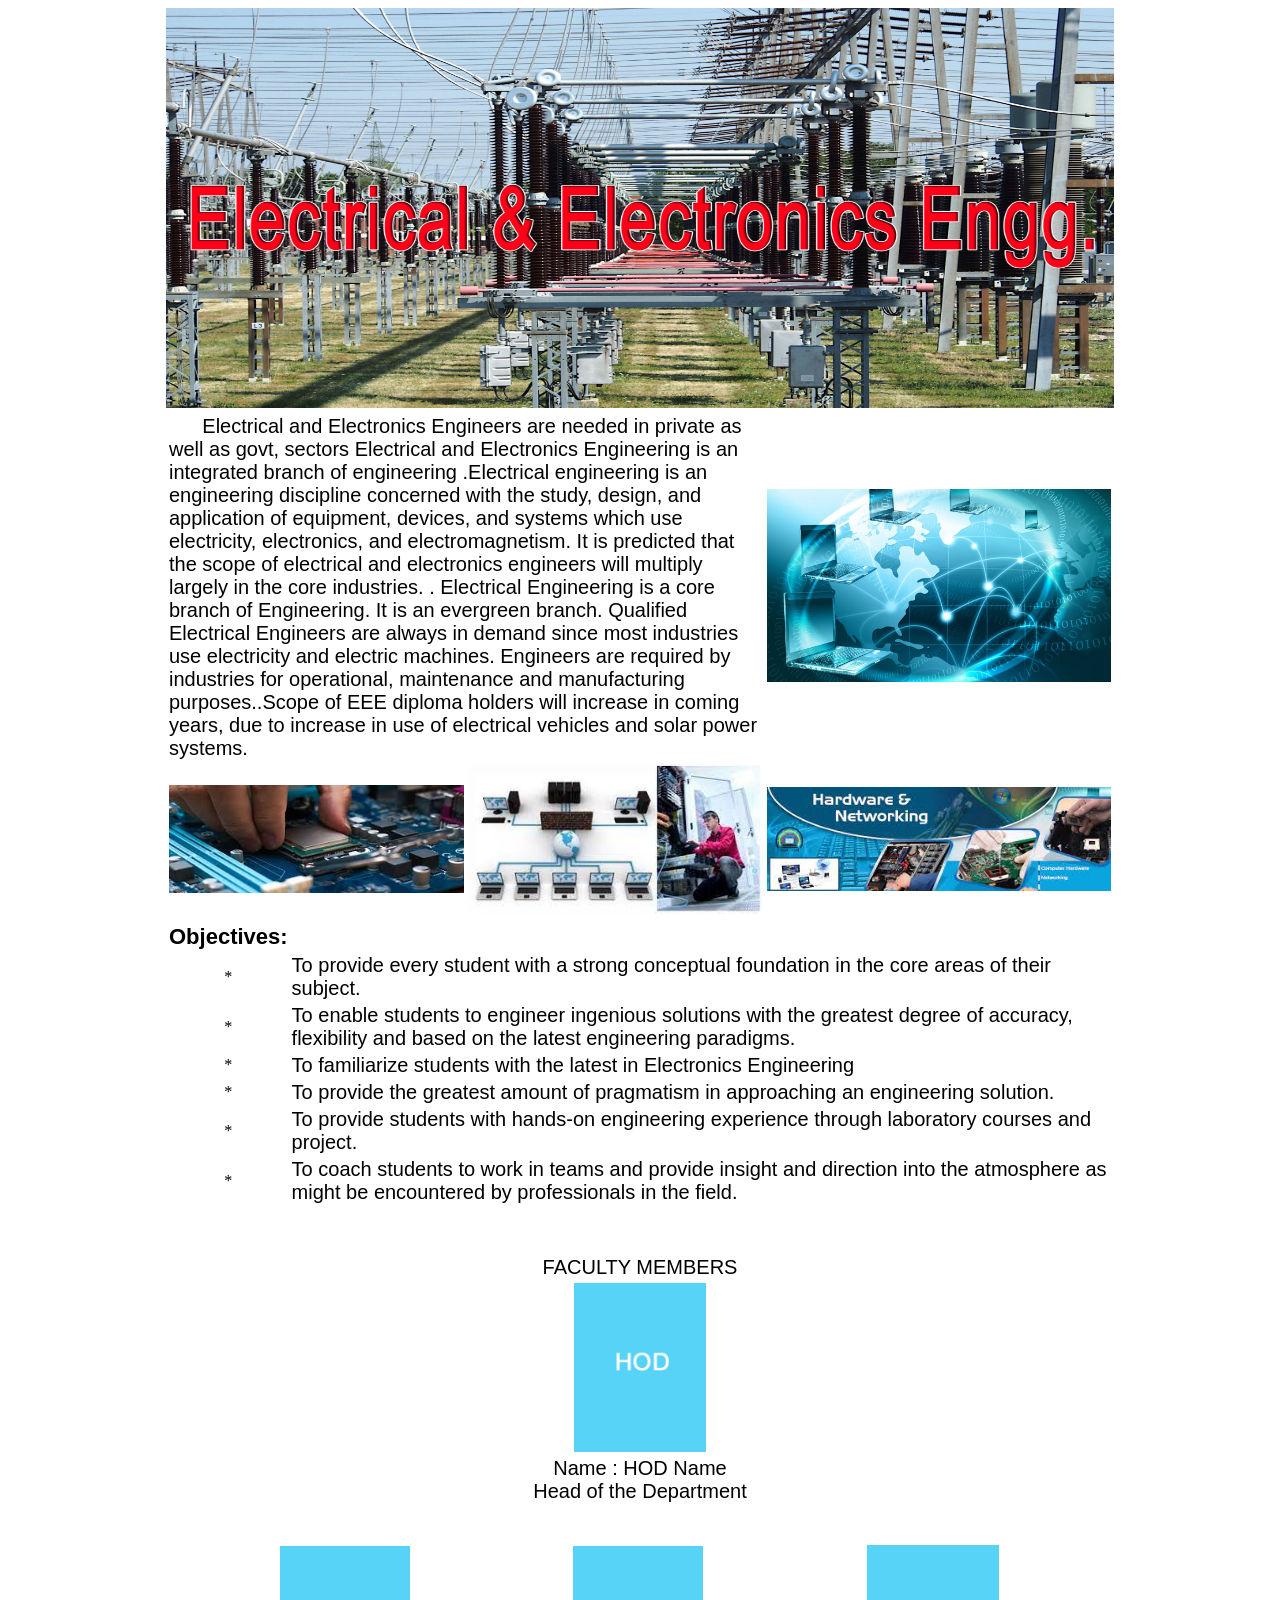
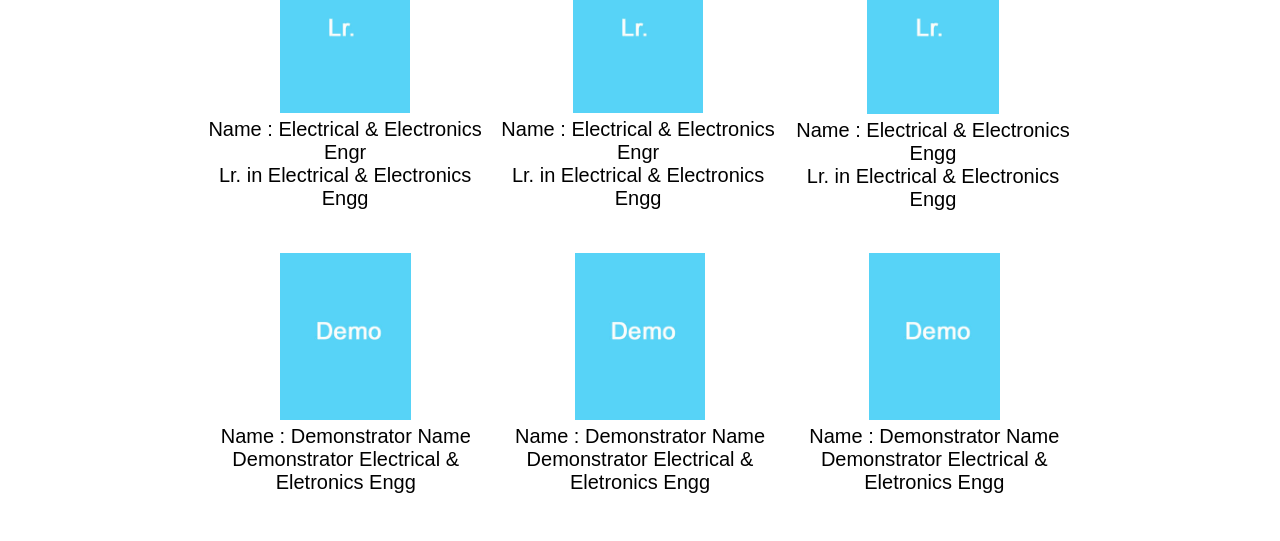
<file: source/eee.html>
<!DOCTYPE html PUBLIC "-//W3C//DTD XHTML 1.0 Strict//EN" "http://www.w3.org/TR/xhtml2/DTD/xhtml1-strict.dtd">
<html>
    <body>
        <center> 
            <img src="../images/ee1.jpg" width="75%" height="400px">
        </center>
        <table align="center" width="75%">
            <tr>
                <td width="65%" colspan="2" style='font-family: Arial, sans-serif;font-weight: normal;font-size: 20px;'>
                    &nbsp;&nbsp;&nbsp;&nbsp;&nbsp;&nbsp;Electrical and Electronics Engineers are needed in private as well as govt, 
                    sectors Electrical and Electronics Engineering is an integrated branch of engineering .Electrical engineering is 
                    an engineering discipline concerned with the study, design, and application of equipment, devices, and systems 
                    which use electricity, electronics, and electromagnetism. It is predicted that the scope of electrical and 
                    electronics engineers will multiply largely in the core industries. . Electrical Engineering is a core branch 
                    of Engineering. It is an evergreen branch. Qualified Electrical Engineers are always in demand since most 
                    industries use electricity and electric machines. Engineers are required by industries for operational, 
                    maintenance and manufacturing purposes..Scope of EEE diploma holders will increase in coming years, 
                    due to increase in use of electrical vehicles and  solar power systems.
                </td>
                <td width="35%">
                    <img src = "../images/che2.jpg" height="100%" width="100%">
                </td>
                <tr>
                    <td width="30%">
                        <img src = "../images/che3.jpg" height="120%" width="100%">
                    </td>
                    <td width="30%">
                        <img src = "../images/che4.jpg" height="100%" width="100%">
                    </td>
                    <td width="30%">
                        <img src = "../images/che5.jpg" height="50%" width="100%">
                    </td>
                </tr>
            </tr>
        </table>
      
        <table align="center" width="75%">
            <tr>
                <td width=""95%" style='font-family: Arial, sans-serif;font-weight: bold;font-size: 22px;'>Objectives:</td>
            </tr>
            <tr>
                <td width="2%" align="center">*</td>
                <td width="98%" style='font-family: Arial, sans-serif;font-weight: normal;font-size: 20px;'>
                    To provide every student with a strong conceptual foundation in the core areas of their subject.   
                </td>
            </tr>
            <tr>
                <td width="2%" align="center">*</td>
                <td width="98%" style='font-family: Arial, sans-serif;font-weight: normal;font-size: 20px;'>
                    To enable students to engineer ingenious solutions with the greatest degree of accuracy, flexibility and based on the latest engineering paradigms.
                </td>
            </tr>
            <tr>
                <td width="2%" align="center">*</td>
                <td width="98%" style='font-family: Arial, sans-serif;font-weight: normal;font-size: 20px;'>
                    To familiarize students with the latest in Electronics Engineering
                </td>
            </tr>

            <tr>
                <td width="2%" align="center">*</td>
                <td width="98%" style='font-family: Arial, sans-serif;font-weight: normal;font-size: 20px;'>     
                    To provide the greatest amount of pragmatism in approaching an engineering solution.
                </td>
            </tr>

            <tr>
                <td width="2%" align="center">*</td>
                <td width="98%" style='font-family: Arial, sans-serif;font-weight: normal;font-size: 20px;'>
                    To provide students with hands-on engineering experience through laboratory courses and project.
                </td>
            </tr>

            <tr>
                <td width="2%" align="center">*</td>
                <td width="98%" style='font-family: Arial, sans-serif;font-weight: normal;font-size: 20px;'>
                    To coach students to work in teams and provide insight and direction into the atmosphere as might be encountered by professionals in the field.
                </td>
            </tr>
        </table>

                <table align="center" width="70%" style='font-family: Arial, sans-serif;font-weight: normal;font-size: 20px;'>
            <tr>
                <td align="center" colspan="3">
                    <br><br>
                        FACULTY MEMBERS
                </td>
            </tr>

            <tr>
                <td align="center">
                    <img src="../images/hod.jpg" width="15%" height="15%">
                    <br>
                        Name : HOD Name
                    <br>
                    Head of the Department
                </td>
            </tr>
        </table>
        <br><br>
        <table align="center" width="70%" style='font-family: Arial, sans-serif;font-weight: normal;font-size: 20px;'>
            <tr>
                <td align="center">
                    <img src="../images/lr.jpg" width="45%" height="45%">
                    <br>
                    Name : Electrical & Electronics Engr
                    <br>
                    Lr. in Electrical & Electronics Engg
                </td>
                <td align="center">
                    <img src="../images/lr.jpg" width="45%" height="45%">
                    <br>
                    Name : Electrical & Electronics Engr
                    <br>
                    Lr. in Electrical & Electronics Engg
                </td>
                <td align="center">
                    <img src="../images/lr.jpg" width="45%" height="45%">
                    <br>
                    Name : Electrical & Electronics Engg
                    <br>
                    Lr. in Electrical & Electronics Engg
                </td>
            </tr>
        </table>
        <br><br>
        <table align="center" width="70%" style='font-family: Arial, sans-serif;font-weight: normal;font-size: 20px;'>
            <tr>
                <td align="center">
                    <img src="../images/demo.jpg" width="45%" height="45%">
                    <br>
                    Name : Demonstrator Name
                    <br>
                    Demonstrator Electrical & Eletronics Engg
                </td>
                <td align="center">
                    <img src="../images/demo.jpg" width="45%" height="45%">
                    <br>
                    Name : Demonstrator Name
                    <br>
                    Demonstrator Electrical & Eletronics Engg
                </td>
                <td align="center">
                    <img src="../images/demo.jpg" width="45%" height="45%">
                    <br>
                    Name : Demonstrator Name
                    <br>
                    Demonstrator Electrical & Eletronics Engg
                </td>
            </tr>
        </table>
        <br><br>  
    </body>
</html>
</file>
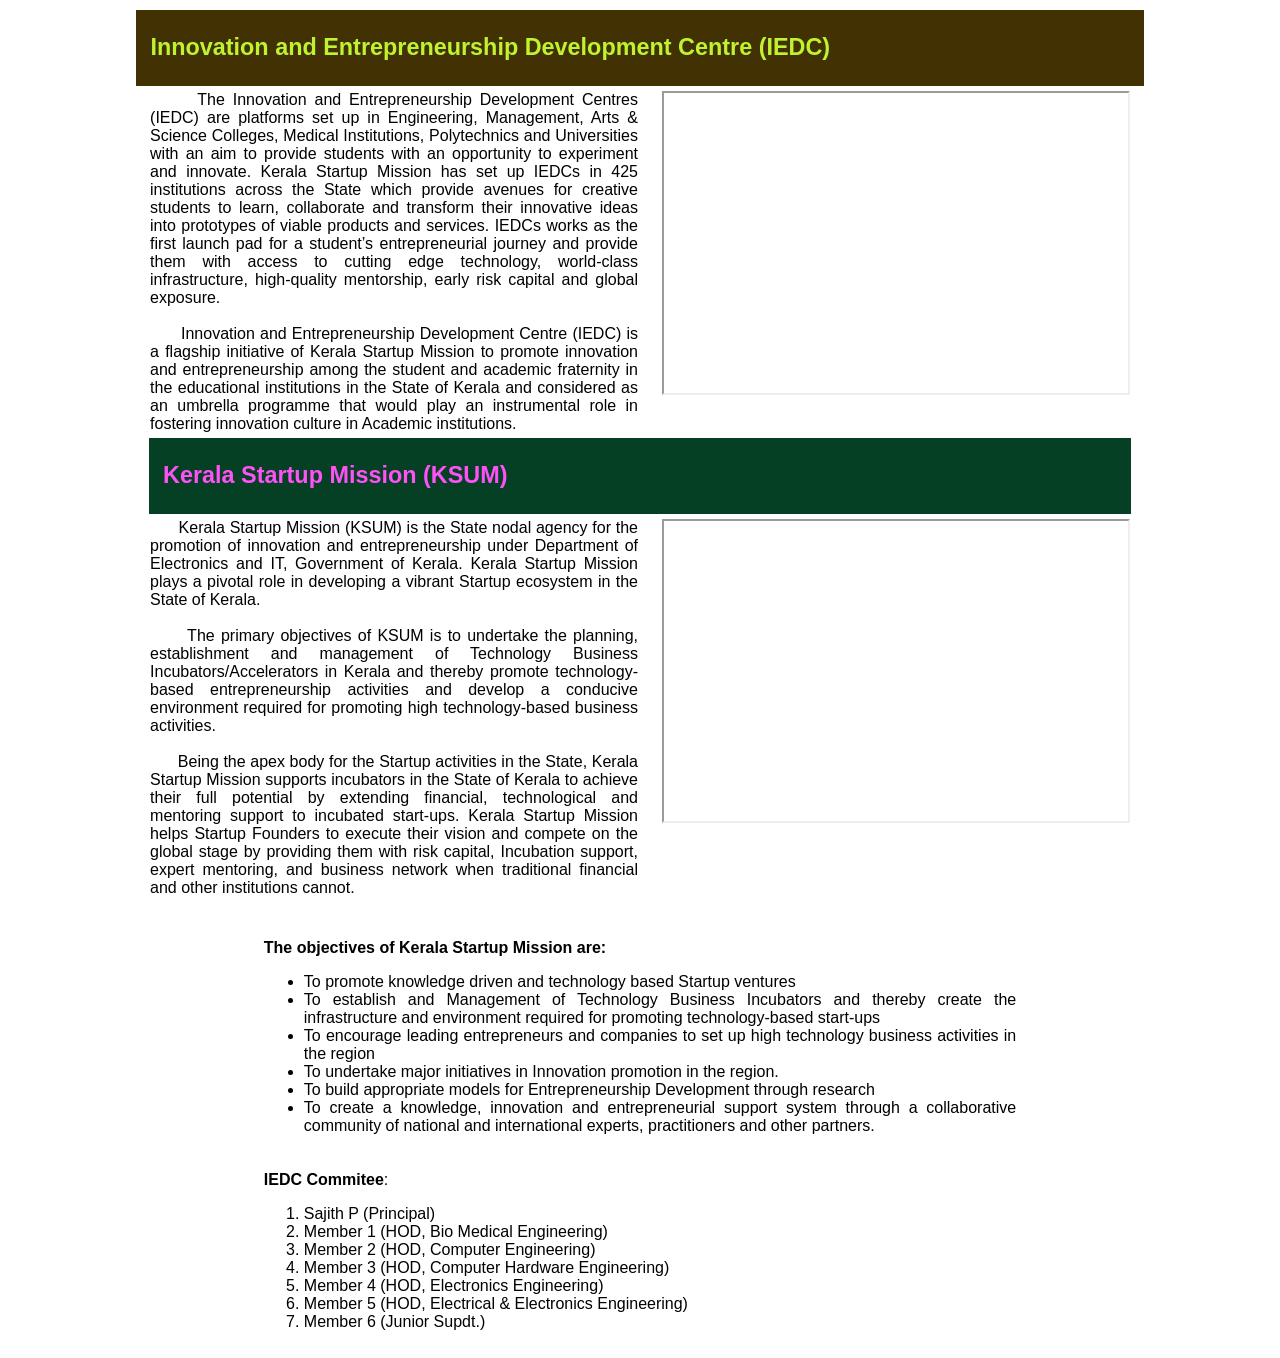
<file: source/iedc.html>
<!DOCTYPE html>
<html>
	<body>
		<table align="center" width="80%">
			<tr style='font-family: Arial, sans-serif;font-weight: normal;font-size: 20px; background-color:rgb(66, 49, 3); color:rgb(191, 243, 48)'>
				<td>
					<h3> &nbsp&nbspInnovation and Entrepreneurship Development Centre (IEDC)
				</td>
			</tr>
        </table>
        <table align="center" width="78%">
		    <tr align="justify" valign="top" style='font-family: Arial, sans-serif;font-weight: normal;font-size: 16px;'>
			<td width="50%">
				&nbsp&nbsp&nbsp&nbsp&nbsp&nbspThe Innovation and Entrepreneurship Development Centres (IEDC) are platforms 
				set up in Engineering, Management, Arts & Science Colleges, Medical Institutions, Polytechnics and Universities with 
				an aim to provide students with an opportunity to experiment and innovate. Kerala Startup Mission has set up IEDCs 
				in 425 institutions across the State which provide avenues for creative students to learn, collaborate and transform 
				their innovative ideas into prototypes of viable products and services. IEDCs works as the first launch pad for a 
				student’s entrepreneurial journey and provide them with access to cutting edge technology, world-class infrastructure, 
				high-quality mentorship, early risk capital and global exposure. 
				<br><br>
				&nbsp&nbsp&nbsp&nbsp&nbsp&nbspInnovation and Entrepreneurship Development Centre (IEDC) is a flagship initiative 
				of Kerala Startup Mission to promote innovation and entrepreneurship among the student and academic fraternity in the 
				educational institutions in the State of Kerala and considered as an umbrella programme that would play an instrumental 
				role in fostering innovation culture in Academic institutions. 
			</td>
            <td align ="right" height="300px">
				<iframe height="100%" width="95%" src="https://youtube.com/embed/QnSAMSZ7y00">
				</iframe>
            </td>
			</tr>
		</table>
		<table align="center" width="78%">
			<tr style='font-family: Arial, sans-serif;font-weight: normal;font-size: 20px; background-color:rgb(5, 63, 36); color:rgb(255, 82, 246)'>
				<td>
					<h3> &nbsp&nbspKerala Startup Mission (KSUM) 
				</td>
			</tr>
        </table>	
			
		<table align="center" width="78%">
			<tr align="justify" valign="top" style='font-family: Arial, sans-serif;font-weight: normal;font-size: 16px;'>
				<td width="50%">
					&nbsp&nbsp&nbsp&nbsp&nbsp&nbspKerala Startup Mission (KSUM) is the State nodal agency for the 
					promotion of innovation and entrepreneurship under Department of Electronics and IT, Government of Kerala. 
					Kerala Startup Mission plays a pivotal role in developing a vibrant Startup ecosystem in the State of Kerala. 
					<br><br>
					&nbsp&nbsp&nbsp&nbsp&nbsp&nbspThe primary objectives of KSUM is to undertake the planning, establishment 
					and management of Technology Business Incubators/Accelerators in Kerala and thereby promote technology-based 
					entrepreneurship activities and develop a conducive environment required for promoting high technology-based business activities. 
					<br><br>
					&nbsp&nbsp&nbsp&nbsp&nbsp&nbspBeing the apex body for the Startup activities in the State, Kerala Startup 
					Mission supports incubators in the State of Kerala to achieve their full potential by extending financial, technological 
					and mentoring support to incubated start-ups. Kerala Startup Mission helps Startup Founders to execute their vision and 
					compete on the global stage by providing them with risk capital, Incubation support, expert mentoring, and business 
					network when traditional financial and other institutions cannot. 
					<br><br>
				</td>
				<td align ="right" height="300px">
					<iframe height="100%" width="95%" src="https://youtube.com/embed/aZ0qDLc7yx0">  
					</iframe>
				</td>
			</tr>
		</table>
		<table align="center" width="60%">
			<tr align="justify" valign="top" style='font-family: Arial, sans-serif;font-weight: normal;font-size: 16px;'>
				<td>
					<br>
					<b>The objectives of Kerala Startup Mission are:</b>
					<br>
					<ul>
					<li>To promote knowledge driven and technology based Startup ventures</li>
					<li>To establish and Management of Technology Business Incubators and thereby create the infrastructure and environment required for promoting technology-based start-ups</li>
					<li>To encourage leading entrepreneurs and companies to set up high technology business activities in the region</li>
					<li>To undertake major initiatives in Innovation promotion in the region.</li>
					<li>To build appropriate models for Entrepreneurship Development through research</li>
					<li>To create a knowledge, innovation and entrepreneurial support system through a collaborative community of 
						national and international experts, practitioners and other partners.</li>
					</ul>
				</td>
			</tr>
			<tr style='font-family: Arial, sans-serif;font-weight: normal;font-size: 16px;'>
			<td>
				<p><strong>IEDC Commitee</strong>:</p>
					<ol>
						<li>Sajith P (Principal)</li>
						<li>Member 1 (HOD, Bio Medical Engineering)</li>
						<li>Member 2 (HOD, Computer Engineering)</li>
						<li>Member 3 (HOD, Computer Hardware Engineering)</li>
						<li>Member 4 (HOD, Electronics Engineering)</li>
						<li>Member 5 (HOD, Electrical & Electronics Engineering)</li>
						<li>Member 6 (Junior Supdt.)</li>
					</ol>
				</td>
			</tr>
		</table>
	</body>
</html>
</file>
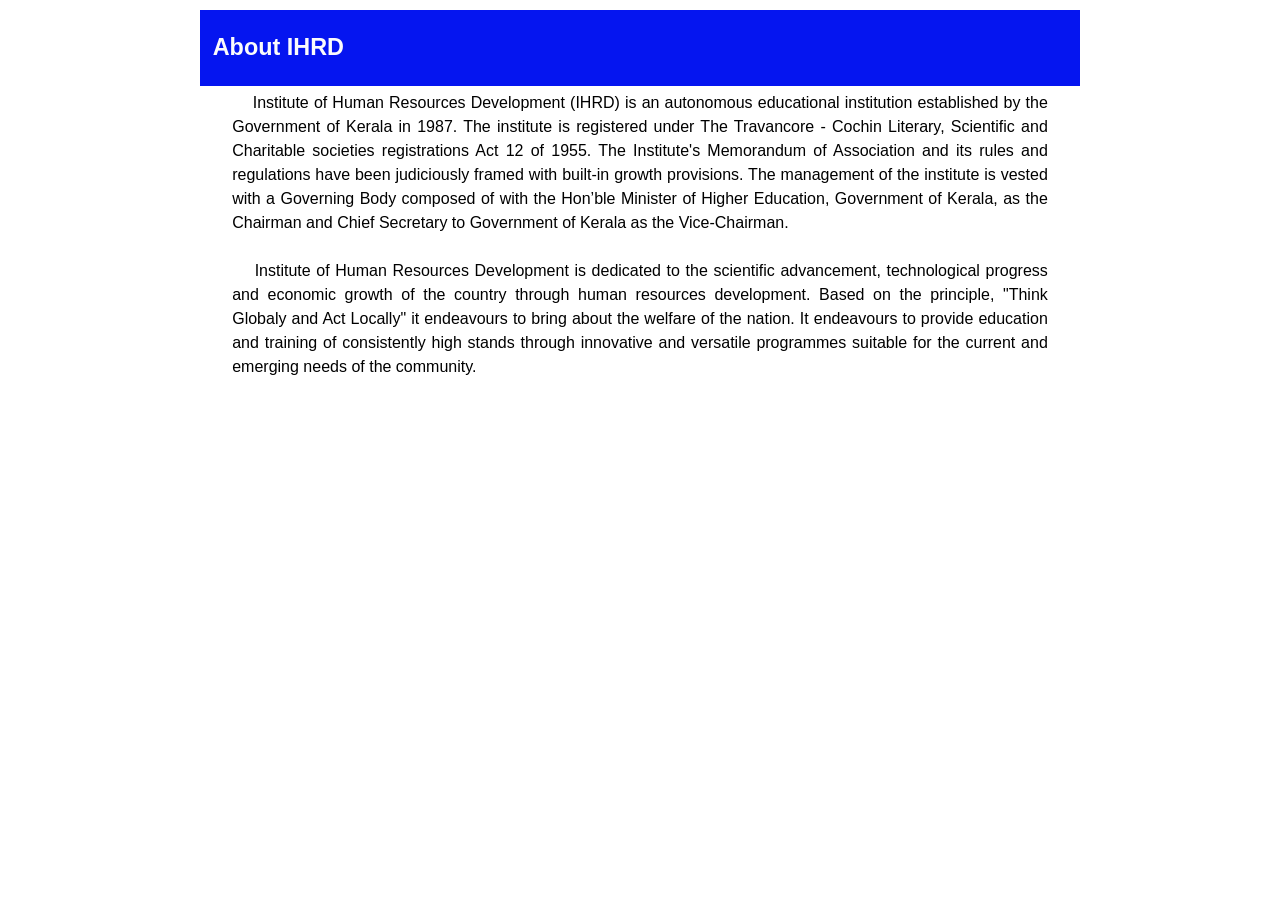
<file: source/ihrd.html>
<!DOCTYPE html>
<html>
	<body>
		<table align="center" width="70%">
			<tr style='font-family: Arial, sans-serif;font-weight: normal;font-size: 20px; background-color:rgb(5, 21, 240); color:rgb(251, 251, 252)'>
				<td>
					<h3>&nbsp&nbspAbout IHRD </h3>
				</td>
			</tr>
		</table>
		<table align="center" width="65%">
			<tr style='font-family: Arial, sans-serif;font-weight: normal;font-size: 16px;'>
				<td align="justify" style='line-height: 150%;' width="90%">
					&nbsp&nbsp&nbsp&nbspInstitute of Human Resources Development (IHRD) is an autonomous educational 
					institution established by the  Government of Kerala in 1987. The institute is registered under 
					The Travancore - Cochin Literary, Scientific and Charitable societies registrations Act 12 of 1955. 
					The Institute's Memorandum of Association and its rules and regulations have been judiciously framed 
					with built-in growth provisions. The management of the institute is vested with a Governing Body 
					composed of with the Hon’ble Minister of  Higher Education, Government of Kerala, as  the Chairman 
					and Chief Secretary to Government of Kerala as the Vice-Chairman.
					<br><br>
					&nbsp&nbsp&nbsp&nbspInstitute of Human Resources Development is dedicated to the scientific advancement, 
					technological progress and economic growth of the country through human resources development. 
					Based on the principle, "Think Globaly and Act Locally" it endeavours to bring about the welfare 
					of the nation. It endeavours to provide education and training of consistently high stands through 
					innovative and versatile programmes suitable for  the current and emerging needs of the community.
				</td>
			</tr>
		</table>
	</body>
</html>
</file>
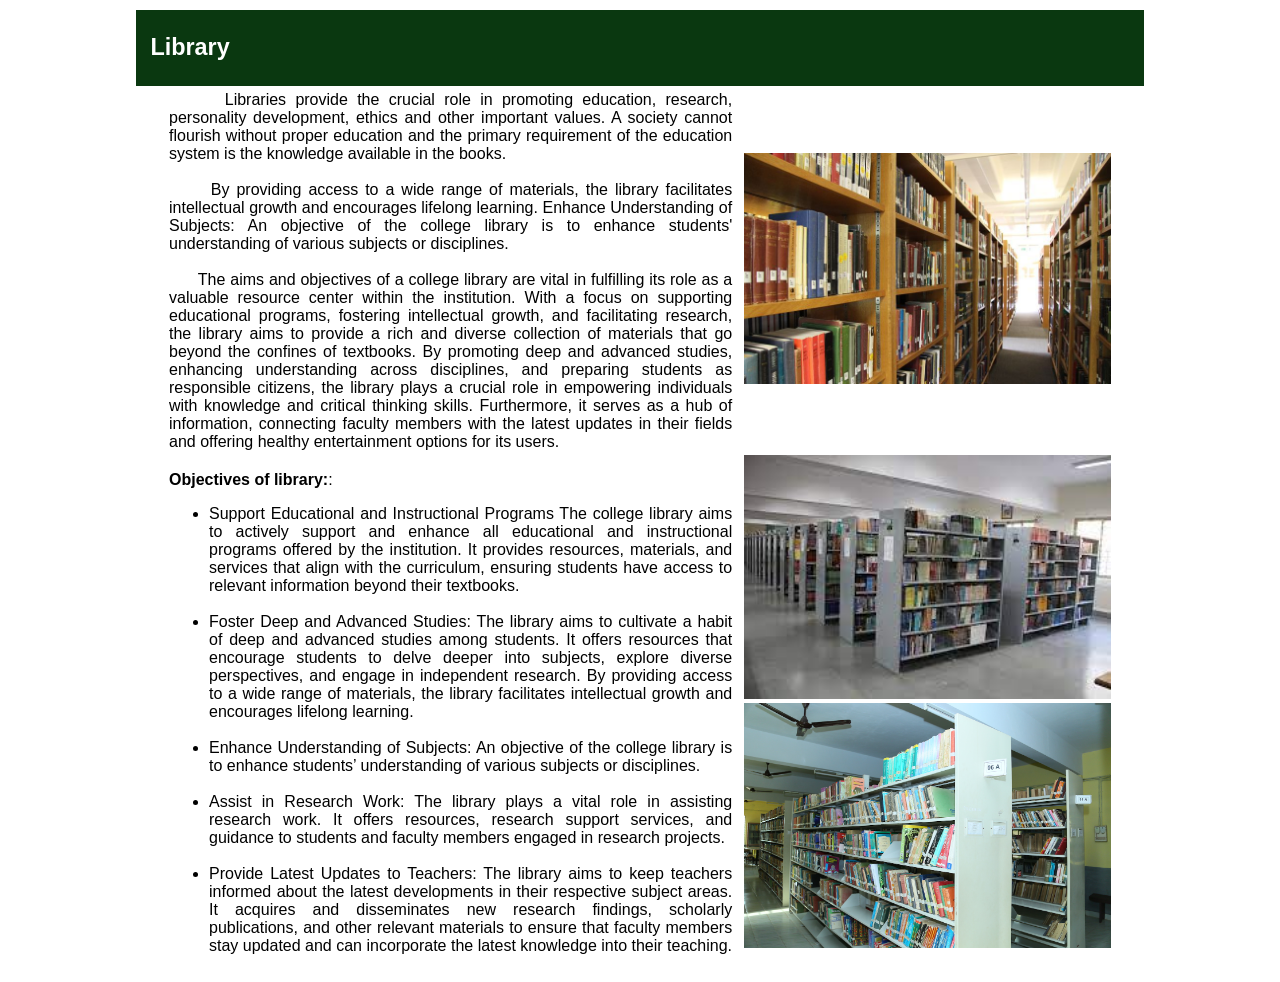
<file: source/library.html>
<!DOCTYPE html>
<html>
	<body>
		<table align="center" width="80%">
			<tr style='font-family: Arial, sans-serif;font-weight: normal;font-size: 20px; background-color:rgb(10, 56, 16); color:white'>
				<td>
					<h3> &nbsp&nbspLibrary
				</td>
			</tr>
        	</table>
        	<table align="center" width="75%">
		    <tr valign="top" style='font-family: Arial, sans-serif;font-weight: normal;font-size: 16px;'>
			<td align="justify" width="60%">
				&nbsp&nbsp&nbsp&nbsp&nbsp&nbspLibraries provide the crucial role in promoting education, research, 
				personality development, ethics and other important values. A society cannot flourish without proper 
				education and the primary requirement of the education system is the knowledge available in the books.
				<br><br>
				&nbsp&nbsp&nbsp&nbsp&nbsp&nbspBy providing access to a wide range of materials, the library facilitates 
				intellectual growth and encourages lifelong learning. Enhance Understanding of Subjects: An objective of the 
				college library is to enhance students' understanding of various subjects or disciplines.
				<br><br>
				&nbsp&nbsp&nbsp&nbsp&nbsp&nbspThe aims and objectives of a college library are vital in fulfilling its 
				role as a valuable resource center within the institution. With a focus on supporting educational programs, 
				fostering intellectual growth, and facilitating research, the library aims to provide a rich and diverse 
				collection of materials that go beyond the confines of textbooks. By promoting deep and advanced studies, 
				enhancing understanding across disciplines, and preparing students as responsible citizens, the library 
				plays a crucial role in empowering individuals with knowledge and critical thinking skills. Furthermore, 
				it serves as a hub of information, connecting faculty members with the latest updates in their fields and 
				offering healthy entertainment options for its users.
			</td>
            		<td valign="middle" align="right">
                		<img src="../images/lib1.jpg" height="85%" width="98%">
            		</td>
		    </tr>

		    <tr style='font-family: Arial, sans-serif;font-weight: normal;font-size: 16px;'>
			<td align="justify">
				<p><strong>Objectives of library:</strong>:</p>
					<ul>
						<li>Support Educational and Instructional Programs The college library aims to actively support and 
							enhance all educational and instructional programs offered by the institution. It provides resources, 
							materials, and services that align with the curriculum, ensuring students have access to relevant 
							information beyond their textbooks.</li>
						<br>
						<li>Foster Deep and Advanced Studies: The library aims to cultivate a habit of deep and advanced studies 
							among students. It offers resources that encourage students to delve deeper into subjects, explore diverse 
							perspectives, and engage in independent research. By providing access to a wide range of materials, 
							the library facilitates intellectual growth and encourages lifelong learning.</li>
						<br>
							<li>Enhance Understanding of Subjects: An objective of the college library is to enhance students’ understanding 
							of various subjects or disciplines.</li>
						<br>
						<li>Assist in Research Work: The library plays a vital role in assisting research work. It offers resources, 
							research support services, and guidance to students and faculty members engaged in research projects.</li>
						<br>
						<li>Provide Latest Updates to Teachers: The library aims to keep teachers informed about the latest developments 
							in their respective subject areas. It acquires and disseminates new research findings, scholarly publications, 
							and other relevant materials to ensure that faculty members stay updated and can incorporate the latest 
							knowledge into their teaching.</li>
					</ul>
				</td>
			</td>
				<td valign="top" align="right">
					<img src="../images/lib2.jpg" height="85%" width="98%">
					<br>
					<img src="../images/lib3.jpg" height="85%" width="98%">
				</td>
			</tr>
			</tr>
		</table>
	</body>
</html>
</file>
